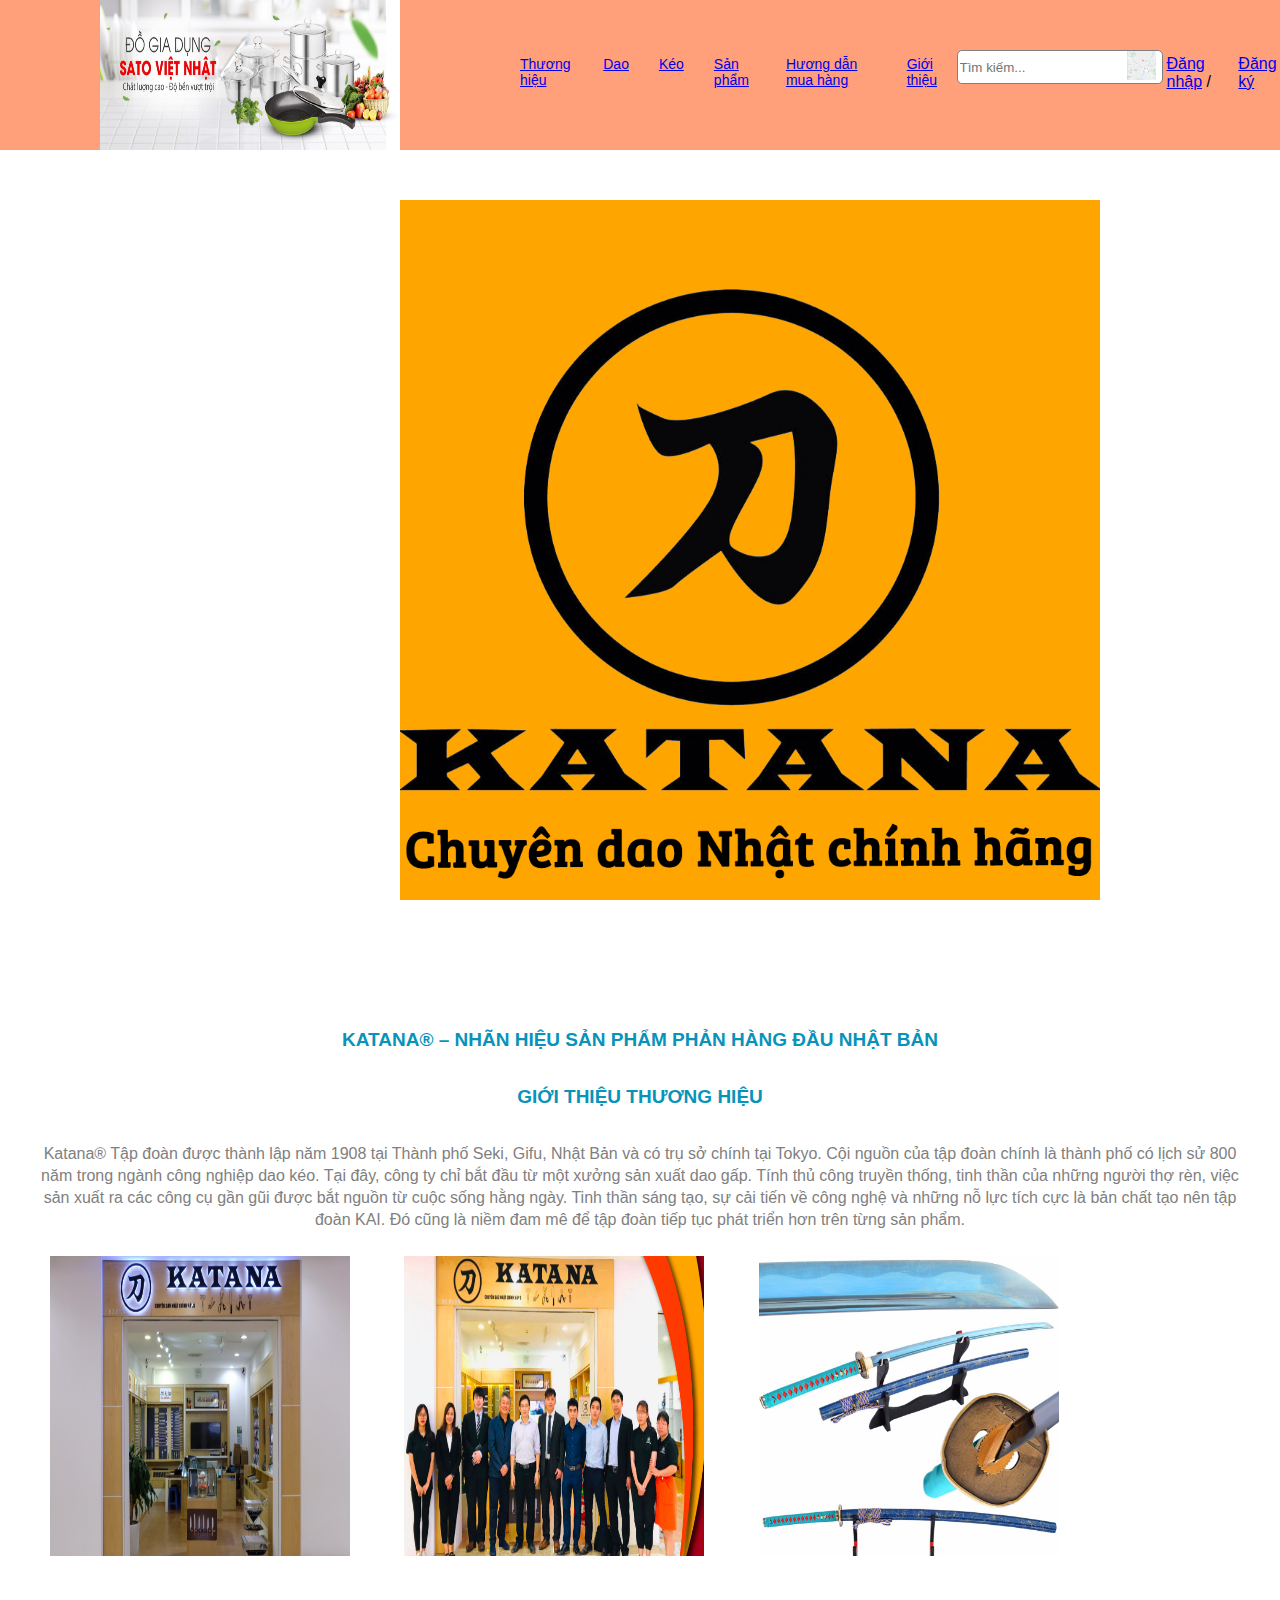
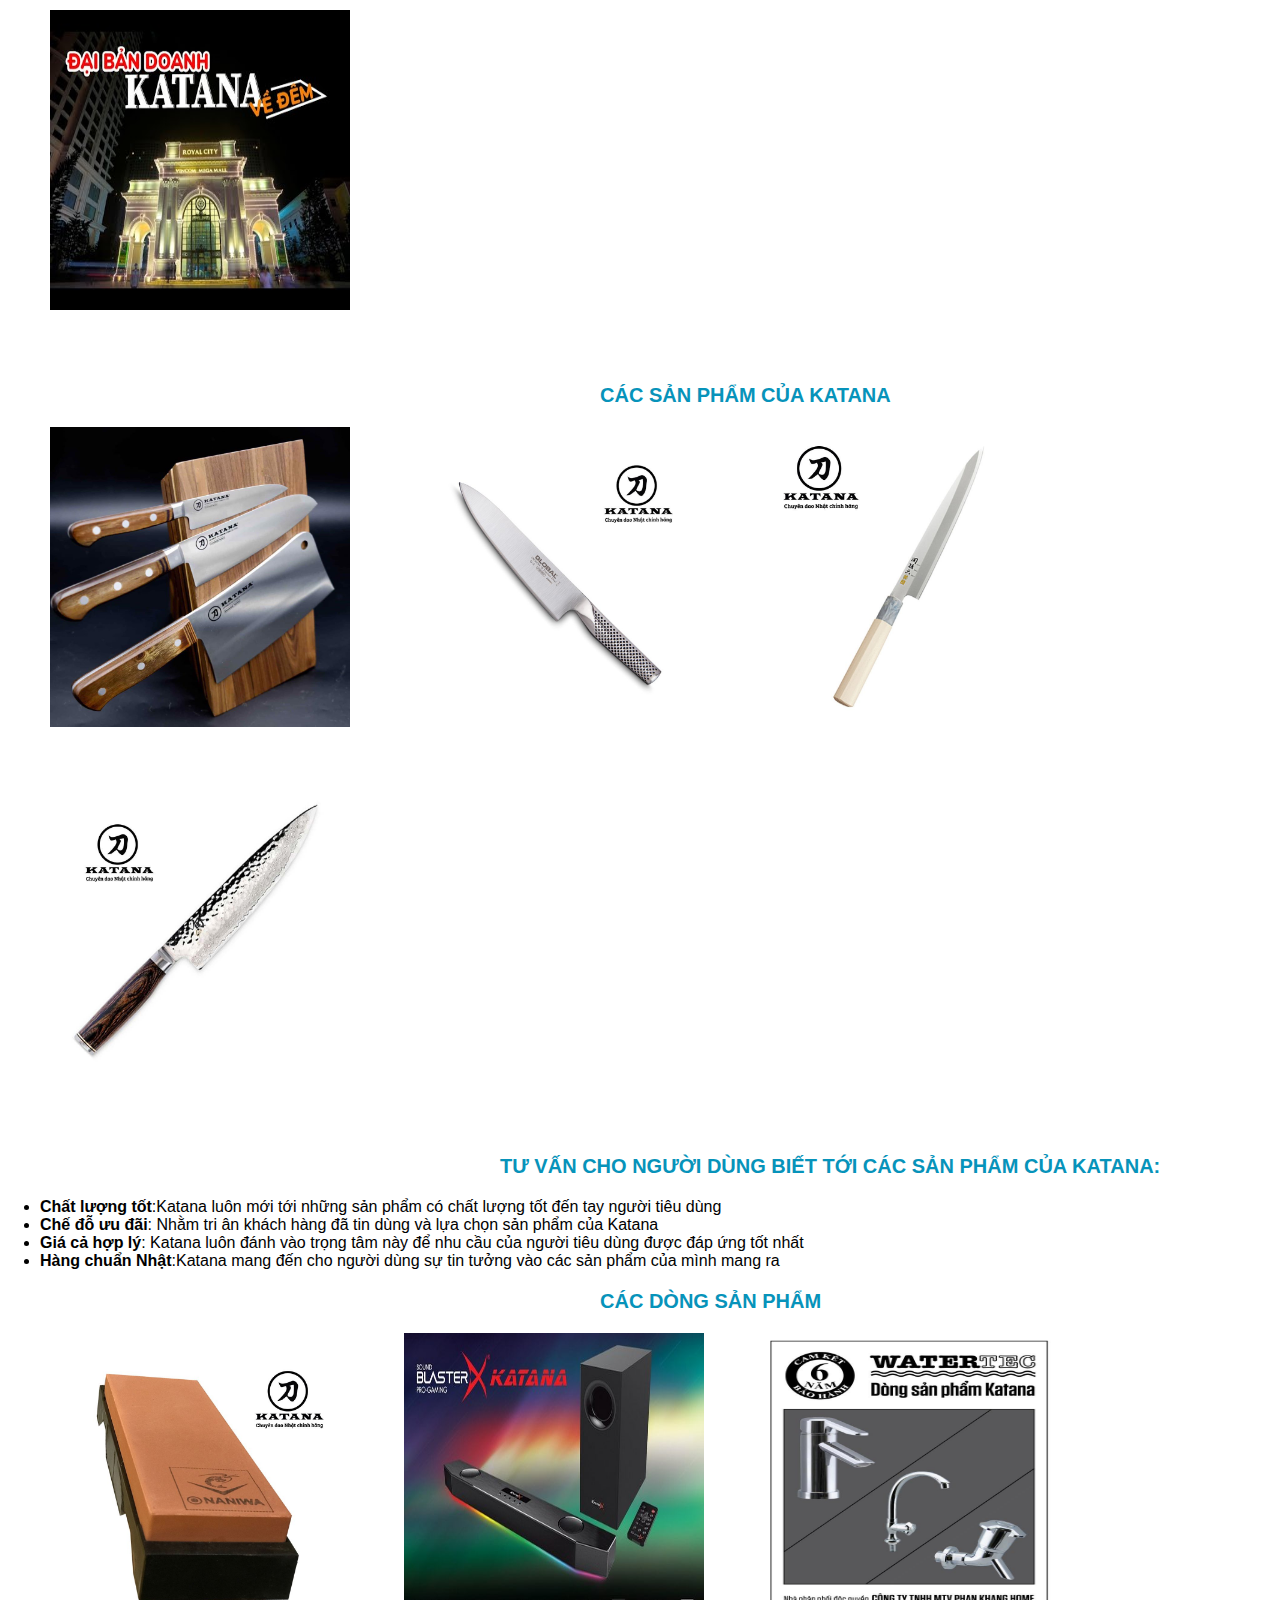
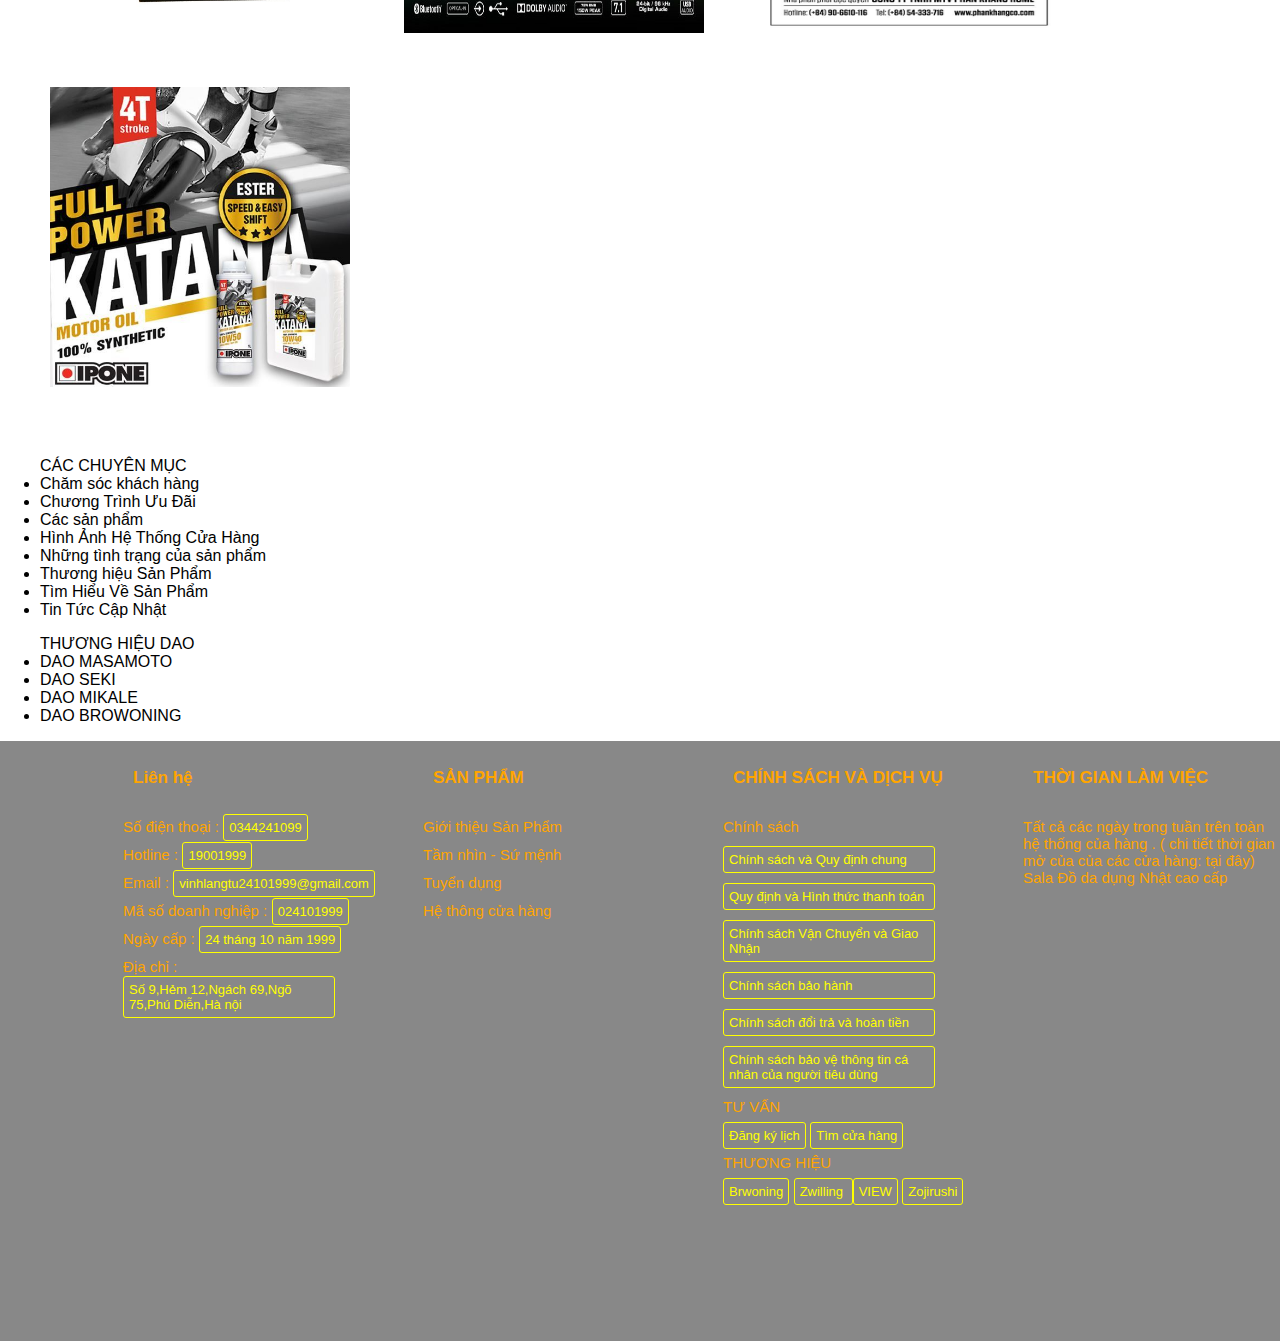
<file: index.html>
<!DOCTYPE html>
<html>
<head>
	<title>Dao</title>
	<link rel="shortcut icon" href="./image/anhweb/dodadung.png">
	<script type="text/javascript" src="./js/jquery.js"></script>
	<link rel="stylesheet" type="text/css" href="./css/logo.css">
	<link rel="stylesheet" type="text/css" href="./css/Dao.css">
	<script type="text/javascript" src="./js/logo.js"></script>
</head>
<body>
	<div id="id-logo" class="logo">
		<a href="trangchu.html"><img class="dodadung" src="./image/anhweb/dodadung.png"></a>
		<div class="menu">
			<ul class="ul1">
				<li class="li1"><a href="thuonghieu.html">Thương hiệu</a>
					<ul class="ul2 ul2-thuonghieu">
						<li class="li2">Seki</li>
						<li class="li2">Kapusi</li>
						<li class="li2">Masamoto</li>
						<li class="li2">Puma</li>
						<li class="li2">Katana</li>
						<li class="li2">Mikale</li>
						<li class="li2">GGillette</li>
					</ul>
				</li>
				<li class="li1"><a href="Dao.html">Dao</a>
					<ul class="ul2 ul2-Dao">
						<li class="li2">Dao chặt</li>
						<li class="li2">Dao thái</li>
						<li class="li2">Dao gọt</li>
						<li class="li2">Dao phượt</li>
					</ul>
				</li>
				<li class="li1"><a href="Kéo.html">Kéo</a>
					<ul class="ul2 ul2-Keo">
						<li class="li2">Kéo đa năng</li>
						<li class="li2">Kéo cắt gà</li>
						<li class="li2">Kéo cắt cành</li>
						<li class="li2">Kéo Seki</li>
					</ul>
				</li>
				<li class="li1"><a href="sanpham.html">Sản phẩm</a></li>
				<li class="li1"><a href="thanhtoan.html">Hương dẫn mua hàng</a></li>
				<li class="li1"><a href="gioithieu.html">Giới thiệu</a></li>
			</ul>
		</div>
		<div class="search">
			<input class="thanh-tim-kiem" type="text"  placeholder="Tìm kiếm...">
			<img class="timkiem" src="./image/anhweb/44.png">
		</div>
		<div class="dangnhap"><a href="dangky.html">Đăng nhập</a> /</div>
		<div class="dangnhap"><a href="#">Đăng ký</a></div>
	</div>
	<div class="tim-cua-hang">
		
	</div>
	<div class="t-img">
			<img src="./image/anhweb/2.png">
	</div>
	<div class="nhan">
			<div class="nh">
				<p class="p1">KATANA® – NHÃN HIỆU SẢN PHẨM PHẢN HÀNG ĐẦU NHẬT BẢN</p>
				<p class="p1">GIỚI THIỆU THƯƠNG HIỆU</p>
				<p class="p2">Katana® Tập đoàn được thành lập năm 1908 tại Thành phố Seki, Gifu, Nhật Bản và có trụ sở chính tại Tokyo. Cội nguồn của tập đoàn chính là thành phố có lịch sử 800 năm trong ngành công nghiệp dao kéo. Tại đây, công ty chỉ bắt đầu từ một xưởng sản xuất dao gấp. Tính thủ công truyền thống, tinh thần của những người thợ rèn, việc sản xuất ra các công cụ gần gũi được bắt nguồn từ cuộc sống hằng ngày. Tinh thần sáng tạo, sự cải tiến về công nghệ và những nỗ lực tích cực là bản chất tạo nên tập đoàn KAI. Đó cũng là niềm đam mê để tập đoàn tiếp tục phát triển hơn trên từng sản phẩm.</p>
				<div class="nh1">
					<img class="nh1-img" src="./image/anhweb/54.png">
					<img class="nh1-img" src="./image/anhweb/55.png">
					<img class="nh1-img" src="./image/anhweb/56.png">
					<img class="nh1-img" src="./image/anhweb/57.png">
				</div>
				<div class="Cacsanpham">
					<p>CÁC SẢN PHẨM CỦA KATANA</p>
					<img src="./image/anhweb/50.png">
					<img src="./image/anhweb/51.png">
					<img src="./image/anhweb/52.png">
					<img src="./image/anhweb/53.png">
				</div>
				<div class="tv">
					<p>TƯ VẤN CHO NGƯỜI DÙNG BIẾT TỚI CÁC SẢN PHẨM CỦA KATANA:</p>
					<ul>
						<li><b>Chất lượng tốt</b>:Katana luôn mới tới những sản phẩm có chất lượng tốt đến tay người tiêu dùng</li>
						<li><b>Chế đỗ ưu đãi</b>: Nhằm tri ân khách hàng đã tin dùng và lựa chọn sản phẩm của Katana</li>
						<li><b>Giá cả hợp lý</b>: Katana luôn đánh vào trọng tâm này để nhu cầu của người tiêu dùng được đáp ứng tốt nhất</li>
						<li><b>Hàng chuẩn Nhật</b>:Katana mang đến cho người dùng sự tin tưởng vào các sản phẩm của mình mang ra</li>
					</ul>
				</div>
				<div class="dsp">
					<p>CÁC DÒNG SẢN PHẨM</p>
					<img src="./image/anhweb/58.png">
					<img src="./image/anhweb/59.png">
					<img src="./image/anhweb/60.png">
					<img src="./image/anhweb/61.png">
				</div>
			</div>
			<div class="mn">
							<div class="mn">
				<ul>CÁC CHUYÊN MỤC
					<li>Chăm sóc khách hàng</li>
					<li>Chương Trình Ưu Đãi</li>
					<li>Các sản phẩm</li>
					<li>Hình Ảnh Hệ Thống Cửa Hàng</li>
					<li>Những tình trạng của sản phẩm</li>
					<li>Thương hiệu Sản Phẩm</li>
					<li>Tìm Hiểu Về Sản Phẩm</li>
					<li>Tin Tức Cập Nhật</li>
				</ul>
				<ul>THƯƠNG HIỆU DAO
					<li>DAO MASAMOTO</li>
					<li>DAO SEKI</li>
					<li>DAO MIKALE</li>
					<li>DAO BROWONING</li>
				</ul>
			</div>
	</div>

	<div class="foot">
		<div class="footer">
			<div class="f1">
				<div class="fp">
					<p class="fp3">Liên hệ</p>
				</div>
				<div class="fp">
					<span class="fp1">Số điện thoại :</span>
					<span class="fp2">0344241099</span>
				</div>
				<div class="fp"><span class="fp1">Hotline :</span>
					<span class="fp2">19001999</span>
					
				</div>
				<div class="fp">
					<span class="fp1">Email :</span>
					<span class="fp2">vinhlangtu24101999@gmail.com</span>
				</div>
				<div class="fp">
					<span class="fp1">Mã số doanh nghiệp :</span>
					<span class="fp2">024101999</span>
				</div>
				<div class="fp">
					<span class="fp1">Ngày cấp :</span>
					<span class="fp2">24 tháng 10 năm 1999</span>
				</div>
				<div class="fp">
					<span class="fp1">Địa chỉ :</span>
					<div class="fp2">Số 9,Hẻm 12,Ngách 69,Ngõ 75,Phú Diễn,Hà nội</div>
				</div>
			</div>
			<div class="f1">
				<div class="fp">
					<p class="fp3">SẢN PHẨM</p>
				</div>
				<div class="fp">
					<span class="fp1">Giới thiệu Sản Phẩm</span>
				</div>
				<div class="fp">
					<span class="fp1">Tầm nhìn - Sứ mệnh</span>
				</div>
				<div class="fp">
					<span class="fp1">Tuyển dụng</span>
				</div>
				<div class="fp">
					<span class="fp1">Hệ thông cửa hàng</span>
				</div>
			</div>
			<div class="f1">
				<div class="fp">
					<p class="fp3">CHÍNH SÁCH VÀ DỊCH VỤ</p>
				</div>
				<div class="fp">
					<span class="fp1">Chính sách</span>
				</div>

				<div class="fp">
					<div class="fp2">Chính sách và Quy định chung</div>
				</div>
				<div class="fp">
					<div class="fp2">Quy định và Hình thức thanh toán</div>
				</div>
				<div class="fp">
					<div class="fp2">Chính sách Vận Chuyển và Giao Nhận</div>
				</div>
				<div class="fp">
					<div class="fp2">Chính sách bảo hành</div>
				</div>
				<div class="fp">
					<div class="fp2">Chính sách đổi trả và hoàn tiền</div>
				</div>
				<div class="fp">
					<div class="fp2">Chính sách bảo vệ thông tin cá nhân của người tiêu dùng</div>
				</div>
				<div class="fp">
					<span class="fp1">TƯ VẤN</span>
				</div>
				<div class="fp">
					<span class="fp2">Đăng ký lịch</span>
					<span class="fp2">Tìm cửa hàng</span>
				</div>
				<div class="fp">
					<span class="fp1">THƯƠNG HIỆU</span>
				</div>
				<div class="fp">
					<span class="fp2"> Brwoning</span>
					<span class="fp2">Zwilling </span>
					<span class="fp2">VIEW</span>
					<span class="fp2">Zojirushi</span>
				</div>
			</div>
			<div class="f1">
				<div class="fp">
					<p class="fp3">THỜI GIAN LÀM VIỆC</p>
				</div>
				<div class="fp">
					<div class="fp1">Tất cả các ngày trong tuần trên toàn hệ thống của hàng . ( chi tiết thời gian mở của của các cửa hàng: tại đây)
					Sala Đồ da dụng Nhật cao cấp</div>
				
			</div>
		</div>
	</div>
</body>
</html>
</file>
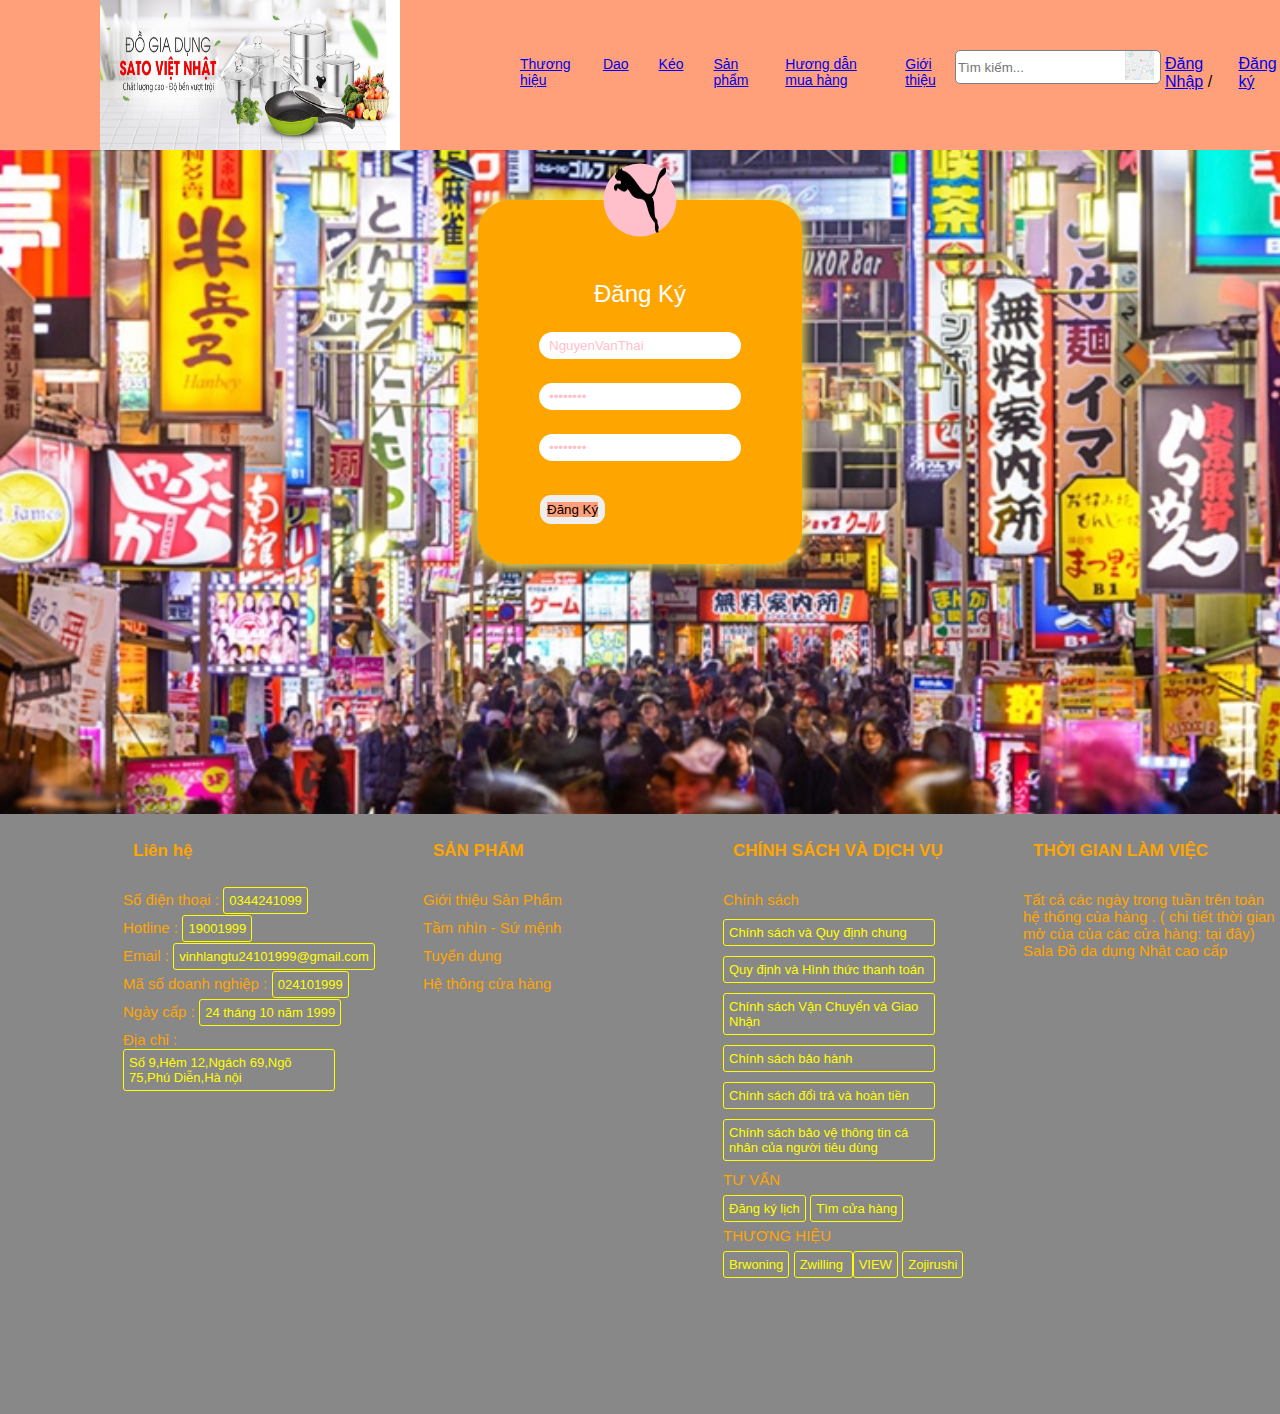
<file: dangky.html>
<!DOCTYPE html>
<html>

<head>
    <title>Đăng nhập</title>
    <link rel="shortcut icon" href="./image/anhweb/doadadung.png">
    <link rel="stylesheet" type="text/css" href="./css/logo.css">
    <link rel="stylesheet" type="text/css" href="./css/dangky.css">
    <script type="text/javascript" src="./js/jquery.js"></script>
</head>

<body>
    <div id="id-logo" class="logo">
        <a href="trangchu.html"><img class="dodadung" src="./image/anhweb/dodadung.png"></a>
        <div class="menu">
            <ul class="ul1">
                <li class="li1"><a href="thuonghieu.html">Thương hiệu</a>
                    <ul class="ul2 ul2-thuonghieu">
                        <li class="li2">Seki</li>
                        <li class="li2">Kapusi</li>
                        <li class="li2">Masamoto</li>
                        <li class="li2">Puma</li>
                        <li class="li2">Katana</li>
                        <li class="li2">Mikale</li>
                        <li class="li2">GGillette</li>
                    </ul>
                </li>
                <li class="li1"><a href="Dao.html">Dao</a>
                    <ul class="ul2 ul2-Dao">
                        <li class="li2">Dao chặt</li>
                        <li class="li2">Dao thái</li>
                        <li class="li2">Dao gọt</li>
                        <li class="li2">Dao phượt</li>
                    </ul>
                </li>
                <li class="li1"><a href="Kéo.html">Kéo</a>
                    <ul class="ul2 ul2-Keo">
                        <li class="li2">Kéo đa năng</li>
                        <li class="li2">Kéo cắt gà</li>
                        <li class="li2">Kéo cắt cành</li>
                        <li class="li2">Kéo Seki</li>
                    </ul>
                </li>
                <li class="li1"><a href="sanpham.html">Sản phẩm</a></li>
                <li class="li1"><a href="thanhtoan.html">Hương dẫn mua hàng</a></li>
                <li class="li1"><a href="gioithieu.html">Giới thiệu</a></li>
            </ul>
        </div>
        <div class="search">
            <input class="thanh-tim-kiem" type="text" placeholder="Tìm kiếm...">
            <img class="timkiem" src="./image/anhweb/44.png">
        </div>
        <div class="dangnhap"><a href="dangnhap.html">Đăng Nhập</a> /</div>
        <div class="dangnhap"><a href="dangky.html">Đăng ký</a></div>
    </div>
    <div class="tim-cua-hang">

    </div>
    <form action="#">
        <div class="bao">
            <div class="logo1"><img class="logo-img" src="./image/anhweb/1.3.png"></div>
        </div>
        <h2>Đăng Ký</h2>
        <input id="id-userName" class="f-input" type="text" placeholder="Username" value="NguyenVanThai">
        <input id="id-password" class="f-input" type="password" placeholder="Password" value="HaQuyDuc">
        <input id="id-reenterPassword" class="f-input" type="password" placeholder="Reenter Password" value="HaQuyDuc">
        <button id="id-dangky" class="btn-dangnhap" type="submit"><a id="id-trangchu" >Đăng Ký</a></button>

    </form>
    <script type="text/javascript">
        $(document).ready(function() {

            $('#id-dangky').click(() => {
                var userName = $('#id-userName').val().trim();
                var password = $('#id-password').val().trim();
                var reenterPassword = $('#id-reenterPassword').val().trim();
                if (userName === '') {
                    alert("Không được để trống tên tài khoản.");
                    return;
                }else if(userName.length < 5)
                {
                    alert("Tài khoản phải ít nhất 5 ký tự trở nên !");
                    return;
                } 
                else if (password !== reenterPassword) {
                    alert("Mật khẩu không trùng nhau!");
                    return;
                } else if (password === "") {
                    alert("Không được để trống password!");
                    return;
                } else {
                    alert("Đăng ký thành công!");
                    $(location).attr("href", "dangnhap.html");
                }
            });
        });
    </script>
    <div class="foot">
        <div class="footer">
            <div class="f1">
                <div class="fp">
                    <p class="fp3">Liên hệ</p>
                </div>
                <div class="fp">
                    <span class="fp1">Số điện thoại :</span>
                    <span class="fp2">0344241099</span>
                </div>
                <div class="fp"><span class="fp1">Hotline :</span>
                    <span class="fp2">19001999</span>

                </div>
                <div class="fp">
                    <span class="fp1">Email :</span>
                    <span class="fp2">vinhlangtu24101999@gmail.com</span>
                </div>
                <div class="fp">
                    <span class="fp1">Mã số doanh nghiệp :</span>
                    <span class="fp2">024101999</span>
                </div>
                <div class="fp">
                    <span class="fp1">Ngày cấp :</span>
                    <span class="fp2">24 tháng 10 năm 1999</span>
                </div>
                <div class="fp">
                    <span class="fp1">Địa chỉ :</span>
                    <div class="fp2">Số 9,Hẻm 12,Ngách 69,Ngõ 75,Phú Diễn,Hà nội</div>
                </div>
            </div>
            <div class="f1">
                <div class="fp">
                    <p class="fp3">SẢN PHẨM</p>
                </div>
                <div class="fp">
                    <span class="fp1">Giới thiệu Sản Phẩm</span>
                </div>
                <div class="fp">
                    <span class="fp1">Tầm nhìn - Sứ mệnh</span>
                </div>
                <div class="fp">
                    <span class="fp1">Tuyển dụng</span>
                </div>
                <div class="fp">
                    <span class="fp1">Hệ thông cửa hàng</span>
                </div>
            </div>
            <div class="f1">
                <div class="fp">
                    <p class="fp3">CHÍNH SÁCH VÀ DỊCH VỤ</p>
                </div>
                <div class="fp">
                    <span class="fp1">Chính sách</span>
                </div>

                <div class="fp">
                    <div class="fp2">Chính sách và Quy định chung</div>
                </div>
                <div class="fp">
                    <div class="fp2">Quy định và Hình thức thanh toán</div>
                </div>
                <div class="fp">
                    <div class="fp2">Chính sách Vận Chuyển và Giao Nhận</div>
                </div>
                <div class="fp">
                    <div class="fp2">Chính sách bảo hành</div>
                </div>
                <div class="fp">
                    <div class="fp2">Chính sách đổi trả và hoàn tiền</div>
                </div>
                <div class="fp">
                    <div class="fp2">Chính sách bảo vệ thông tin cá nhân của người tiêu dùng</div>
                </div>
                <div class="fp">
                    <span class="fp1">TƯ VẤN</span>
                </div>
                <div class="fp">
                    <span class="fp2">Đăng ký lịch</span>
                    <span class="fp2">Tìm cửa hàng</span>
                </div>
                <div class="fp">
                    <span class="fp1">THƯƠNG HIỆU</span>
                </div>
                <div class="fp">
                    <span class="fp2"> Brwoning</span>
                    <span class="fp2">Zwilling </span>
                    <span class="fp2">VIEW</span>
                    <span class="fp2">Zojirushi</span>
                </div>
            </div>
            <div class="f1">
                <div class="fp">
                    <p class="fp3">THỜI GIAN LÀM VIỆC</p>
                </div>
                <div class="fp">
                    <div class="fp1">Tất cả các ngày trong tuần trên toàn hệ thống của hàng . ( chi tiết thời gian mở của của các cửa hàng: tại đây) Sala Đồ da dụng Nhật cao cấp</div>

                </div>
            </div>
        </div>
</body>

</html>
</file>
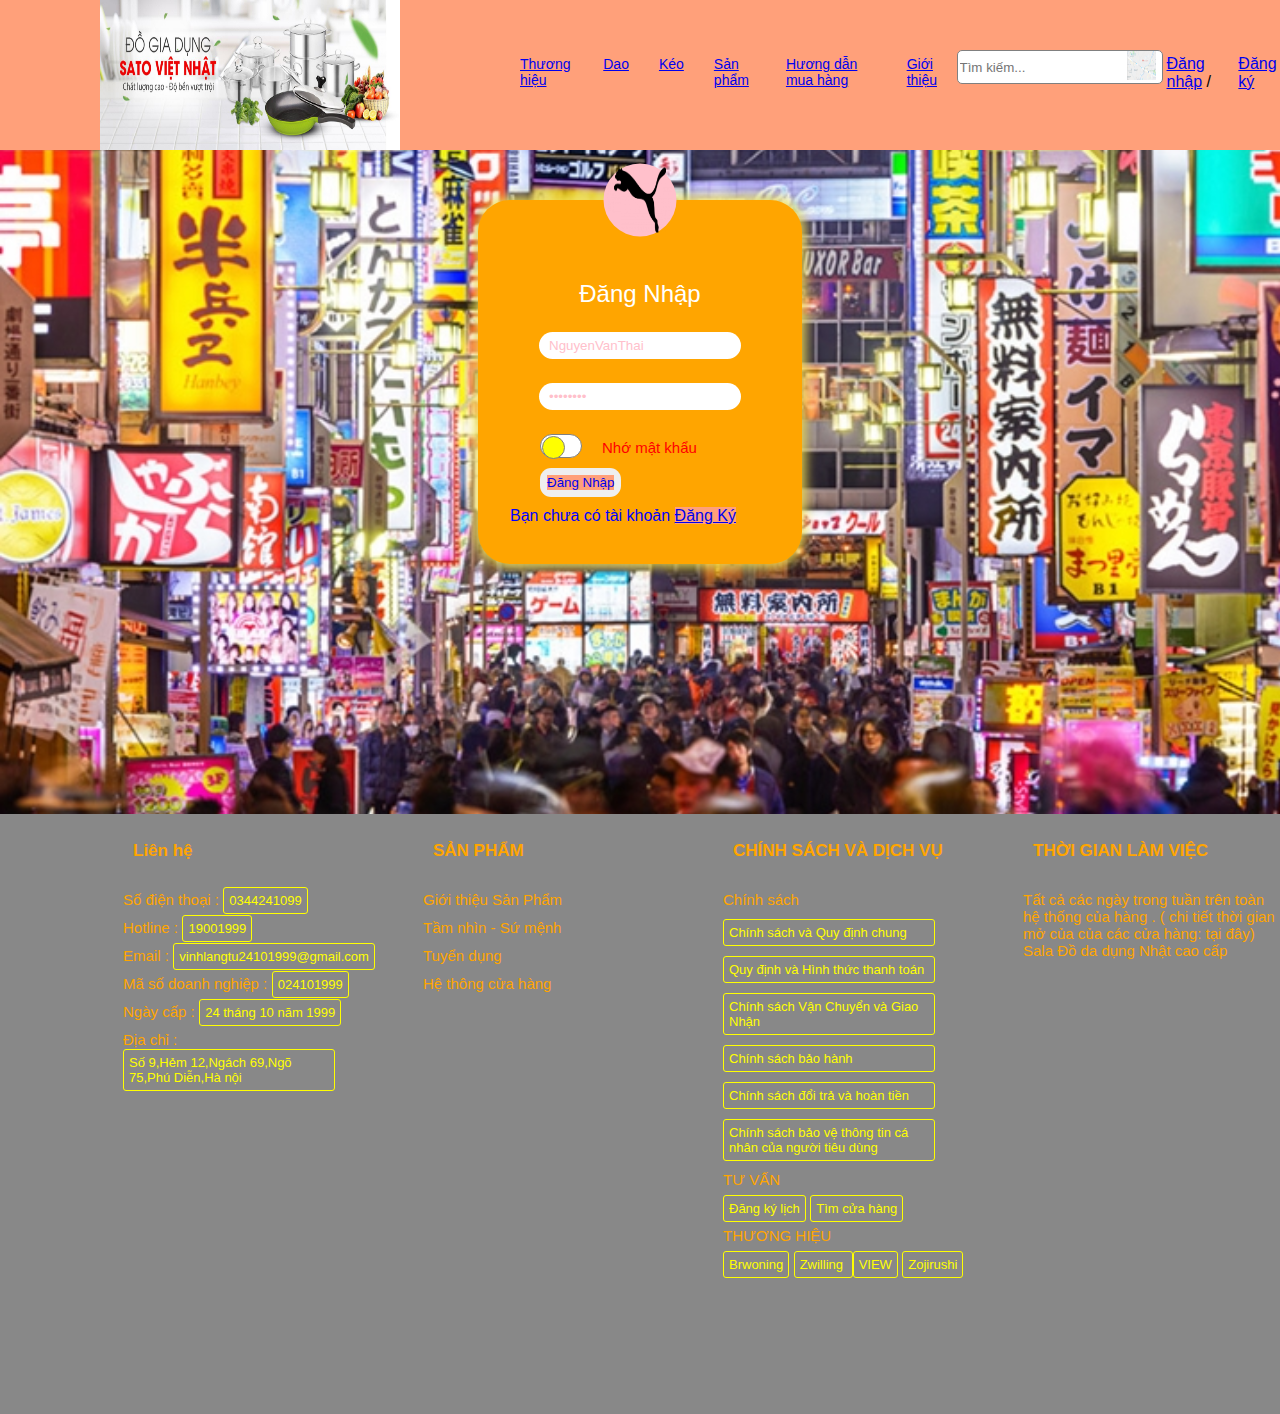
<file: dangnhap.html>
<!DOCTYPE html>
<html>
<head>
	<title>Đăng nhập</title>
	<link rel="shortcut icon" href="./image/anhweb/doadadung.png">
	<link rel="stylesheet" type="text/css" href="./css/logo.css">
	<link rel="stylesheet" type="text/css" href="./css/dangky.css">
	<script type="text/javascript" src="./js/jquery.js"></script>
</head>
<body>
	<div id="id-logo" class="logo">
		<a href="trangchu.html"><img class="dodadung" src="./image/anhweb/dodadung.png"></a>
		<div class="menu">
			<ul class="ul1">
				<li class="li1"><a href="thuonghieu.html">Thương hiệu</a>
					<ul class="ul2 ul2-thuonghieu">
						<li class="li2">Seki</li>
						<li class="li2">Kapusi</li>
						<li class="li2">Masamoto</li>
						<li class="li2">Puma</li>
						<li class="li2">Katana</li>
						<li class="li2">Mikale</li>
						<li class="li2">GGillette</li>
					</ul>
				</li>
				<li class="li1"><a href="Dao.html">Dao</a>
					<ul class="ul2 ul2-Dao">
						<li class="li2">Dao chặt</li>
						<li class="li2">Dao thái</li>
						<li class="li2">Dao gọt</li>
						<li class="li2">Dao phượt</li>
					</ul>
				</li>
				<li class="li1"><a href="Kéo.html">Kéo</a>
					<ul class="ul2 ul2-Keo">
						<li class="li2">Kéo đa năng</li>
						<li class="li2">Kéo cắt gà</li>
						<li class="li2">Kéo cắt cành</li>
						<li class="li2">Kéo Seki</li>
					</ul>
				</li>
				<li class="li1"><a href="sanpham.html">Sản phẩm</a></li>
				<li class="li1"><a href="thanhtoan.html">Hương dẫn mua hàng</a></li>
				<li class="li1"><a href="gioithieu.html">Giới thiệu</a></li>
			</ul>
		</div>
		<div class="search">
			<input class="thanh-tim-kiem" type="text"  placeholder="Tìm kiếm...">
			<img class="timkiem" src="./image/anhweb/44.png">
		</div>
		<div class="dangnhap"><a href="dangnhap.html">Đăng nhập</a> /</div>
		<div class="dangnhap"><a href="dangky.html">Đăng ký</a></div>
	</div>
	<div class="tim-cua-hang">

	</div>
	<form action="#">
		<div class="bao"><div class="logo1"><img class="logo-img" src="./image/anhweb/1.3.png"></div></div>
		<h2>Đăng Nhập</h2>
		<input id="id-userName" class="f-input" type="text" placeholder="Username" value="NguyenVanThai">
		<input id="id-password" class="f-input" type="password" placeholder="Password" value="HaQuyDuc">
		<div class="nho">
			<div id="id-switch" class="switch">
				<div id="id-rememberPass" class="click1"></div>
				<div id="id-dontRememberPass" class="click2"></div>
			</div>
			<div class="rmb">Nhớ mật khẩu</div>
		</div>
		<button id="id-dangnhap" class="btn-dangnhap" type="submit"><a id="id-trangchu" href="trangchu.html">Đăng Nhập</a></button>
		<div class="dangky1">Bạn chưa có tài khoản <a href="dangky.html">Đăng Ký</a></div>
		
	</form>
	<script type="text/javascript">
		$(document).ready(function(){
			$('#id-rememberPass').click(()=>{
				$('#id-rememberPass').hide();
				$('#id-dontRememberPass').show();
				$('#id-switch').css("background-color","#ecdd55e8");
			});
			$('#id-dontRememberPass').click(()=>{
				$('#id-dontRememberPass').hide();
				$('#id-rememberPass').show();
				$('#id-switch').css("background-color","#c6c6c6");
			});


			$('#id-dangnhap').click(()=>{
				
				if($('#id-userName').val()==='NguyenVanThai' && $('#id-password').val()==='HaQuyDuc'){
					$(location).attr("href","trangchu.html");
				}
				else{
					$('#id-trangchu').attr("href","#");
					alert('tài khoản hoặc mật khẩu không chính xác');
				}
			})
		})
	</script>
	<div class="foot">
		<div class="footer">
			<div class="f1">
				<div class="fp">
					<p class="fp3">Liên hệ</p>
				</div>
				<div class="fp">
					<span class="fp1">Số điện thoại :</span>
					<span class="fp2">0344241099</span>
				</div>
				<div class="fp"><span class="fp1">Hotline :</span>
					<span class="fp2">19001999</span>
					
				</div>
				<div class="fp">
					<span class="fp1">Email :</span>
					<span class="fp2">vinhlangtu24101999@gmail.com</span>
				</div>
				<div class="fp">
					<span class="fp1">Mã số doanh nghiệp :</span>
					<span class="fp2">024101999</span>
				</div>
				<div class="fp">
					<span class="fp1">Ngày cấp :</span>
					<span class="fp2">24 tháng 10 năm 1999</span>
				</div>
				<div class="fp">
					<span class="fp1">Địa chỉ :</span>
					<div class="fp2">Số 9,Hẻm 12,Ngách 69,Ngõ 75,Phú Diễn,Hà nội</div>
				</div>
			</div>
			<div class="f1">
				<div class="fp">
					<p class="fp3">SẢN PHẨM</p>
				</div>
				<div class="fp">
					<span class="fp1">Giới thiệu Sản Phẩm</span>
				</div>
				<div class="fp">
					<span class="fp1">Tầm nhìn - Sứ mệnh</span>
				</div>
				<div class="fp">
					<span class="fp1">Tuyển dụng</span>
				</div>
				<div class="fp">
					<span class="fp1">Hệ thông cửa hàng</span>
				</div>
			</div>
			<div class="f1">
				<div class="fp">
					<p class="fp3">CHÍNH SÁCH VÀ DỊCH VỤ</p>
				</div>
				<div class="fp">
					<span class="fp1">Chính sách</span>
				</div>

				<div class="fp">
					<div class="fp2">Chính sách và Quy định chung</div>
				</div>
				<div class="fp">
					<div class="fp2">Quy định và Hình thức thanh toán</div>
				</div>
				<div class="fp">
					<div class="fp2">Chính sách Vận Chuyển và Giao Nhận</div>
				</div>
				<div class="fp">
					<div class="fp2">Chính sách bảo hành</div>
				</div>
				<div class="fp">
					<div class="fp2">Chính sách đổi trả và hoàn tiền</div>
				</div>
				<div class="fp">
					<div class="fp2">Chính sách bảo vệ thông tin cá nhân của người tiêu dùng</div>
				</div>
				<div class="fp">
					<span class="fp1">TƯ VẤN</span>
				</div>
				<div class="fp">
					<span class="fp2">Đăng ký lịch</span>
					<span class="fp2">Tìm cửa hàng</span>
				</div>
				<div class="fp">
					<span class="fp1">THƯƠNG HIỆU</span>
				</div>
				<div class="fp">
					<span class="fp2"> Brwoning</span>
					<span class="fp2">Zwilling </span>
					<span class="fp2">VIEW</span>
					<span class="fp2">Zojirushi</span>
				</div>
			</div>
			<div class="f1">
				<div class="fp">
					<p class="fp3">THỜI GIAN LÀM VIỆC</p>
				</div>
				<div class="fp">
					<div class="fp1">Tất cả các ngày trong tuần trên toàn hệ thống của hàng . ( chi tiết thời gian mở của của các cửa hàng: tại đây)
					Sala Đồ da dụng Nhật cao cấp</div>
				
			</div>
		</div>
	</div>
</body>
</html>
</file>
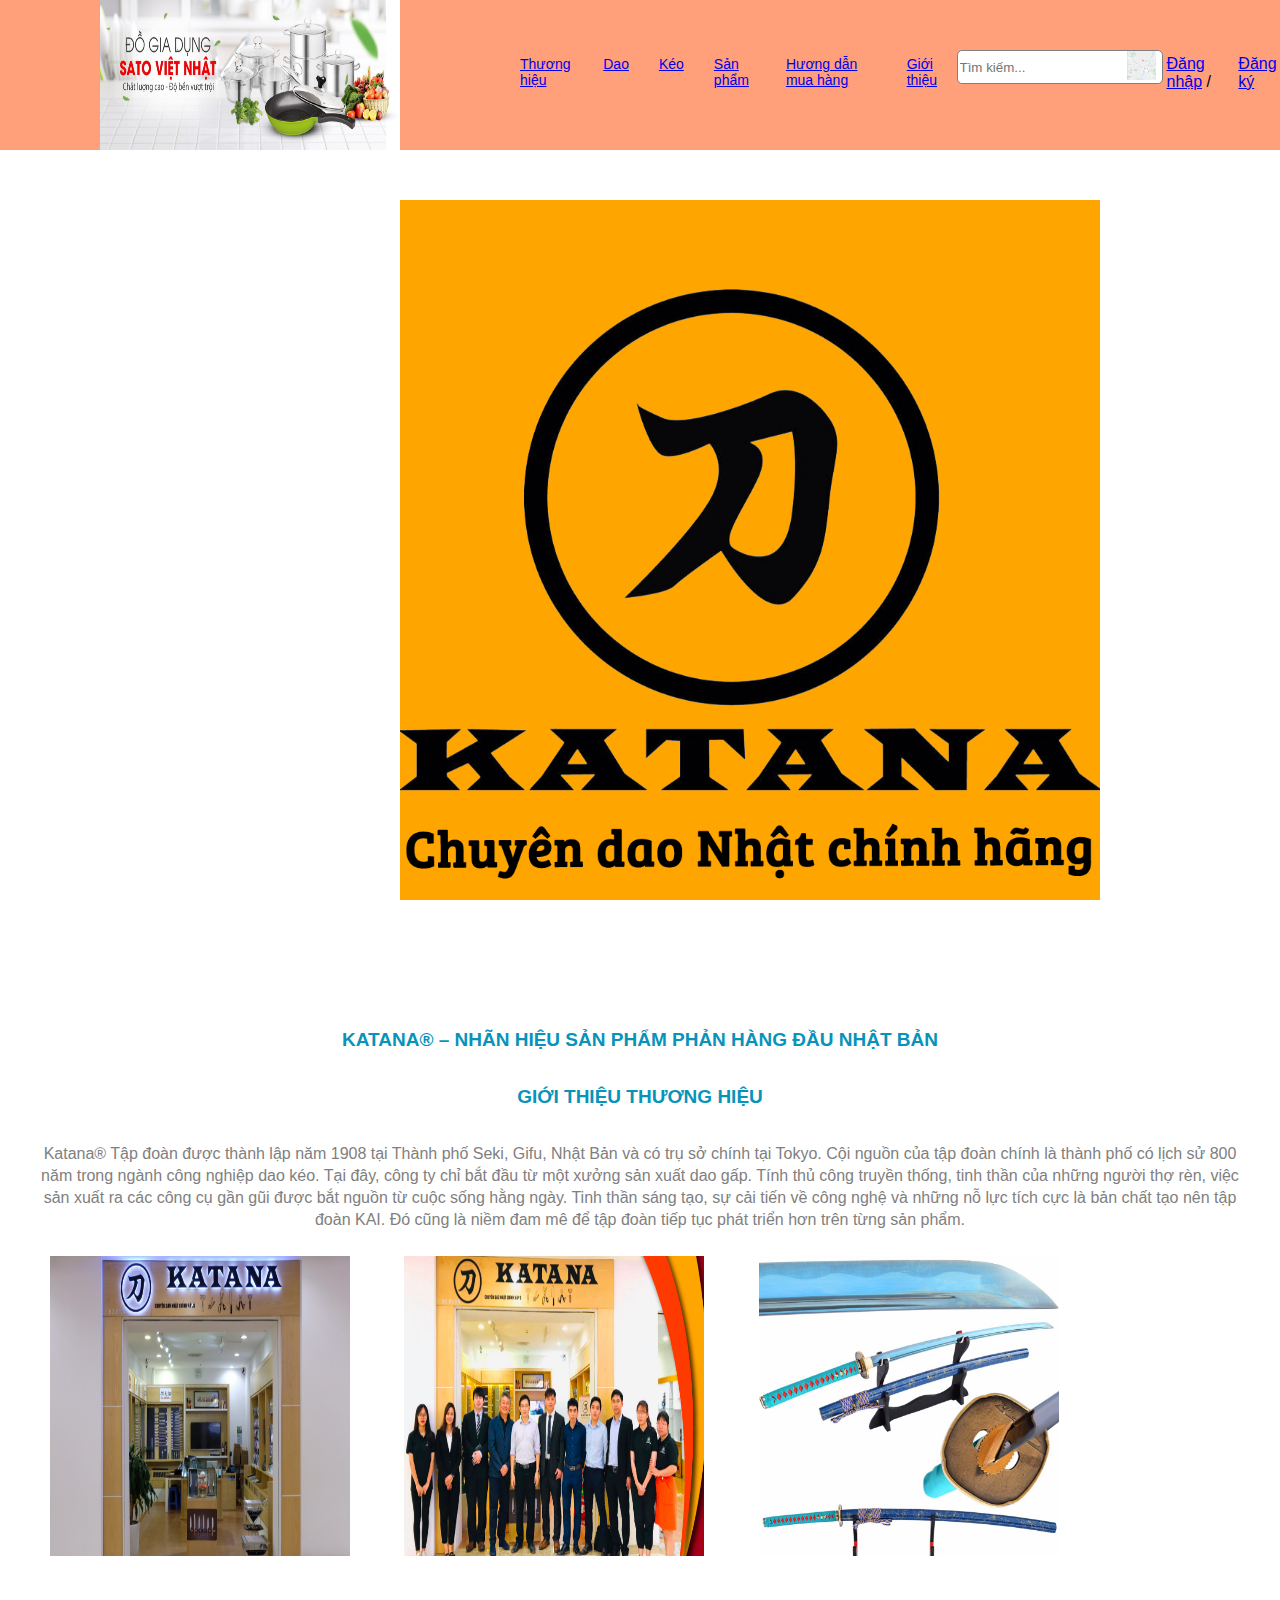
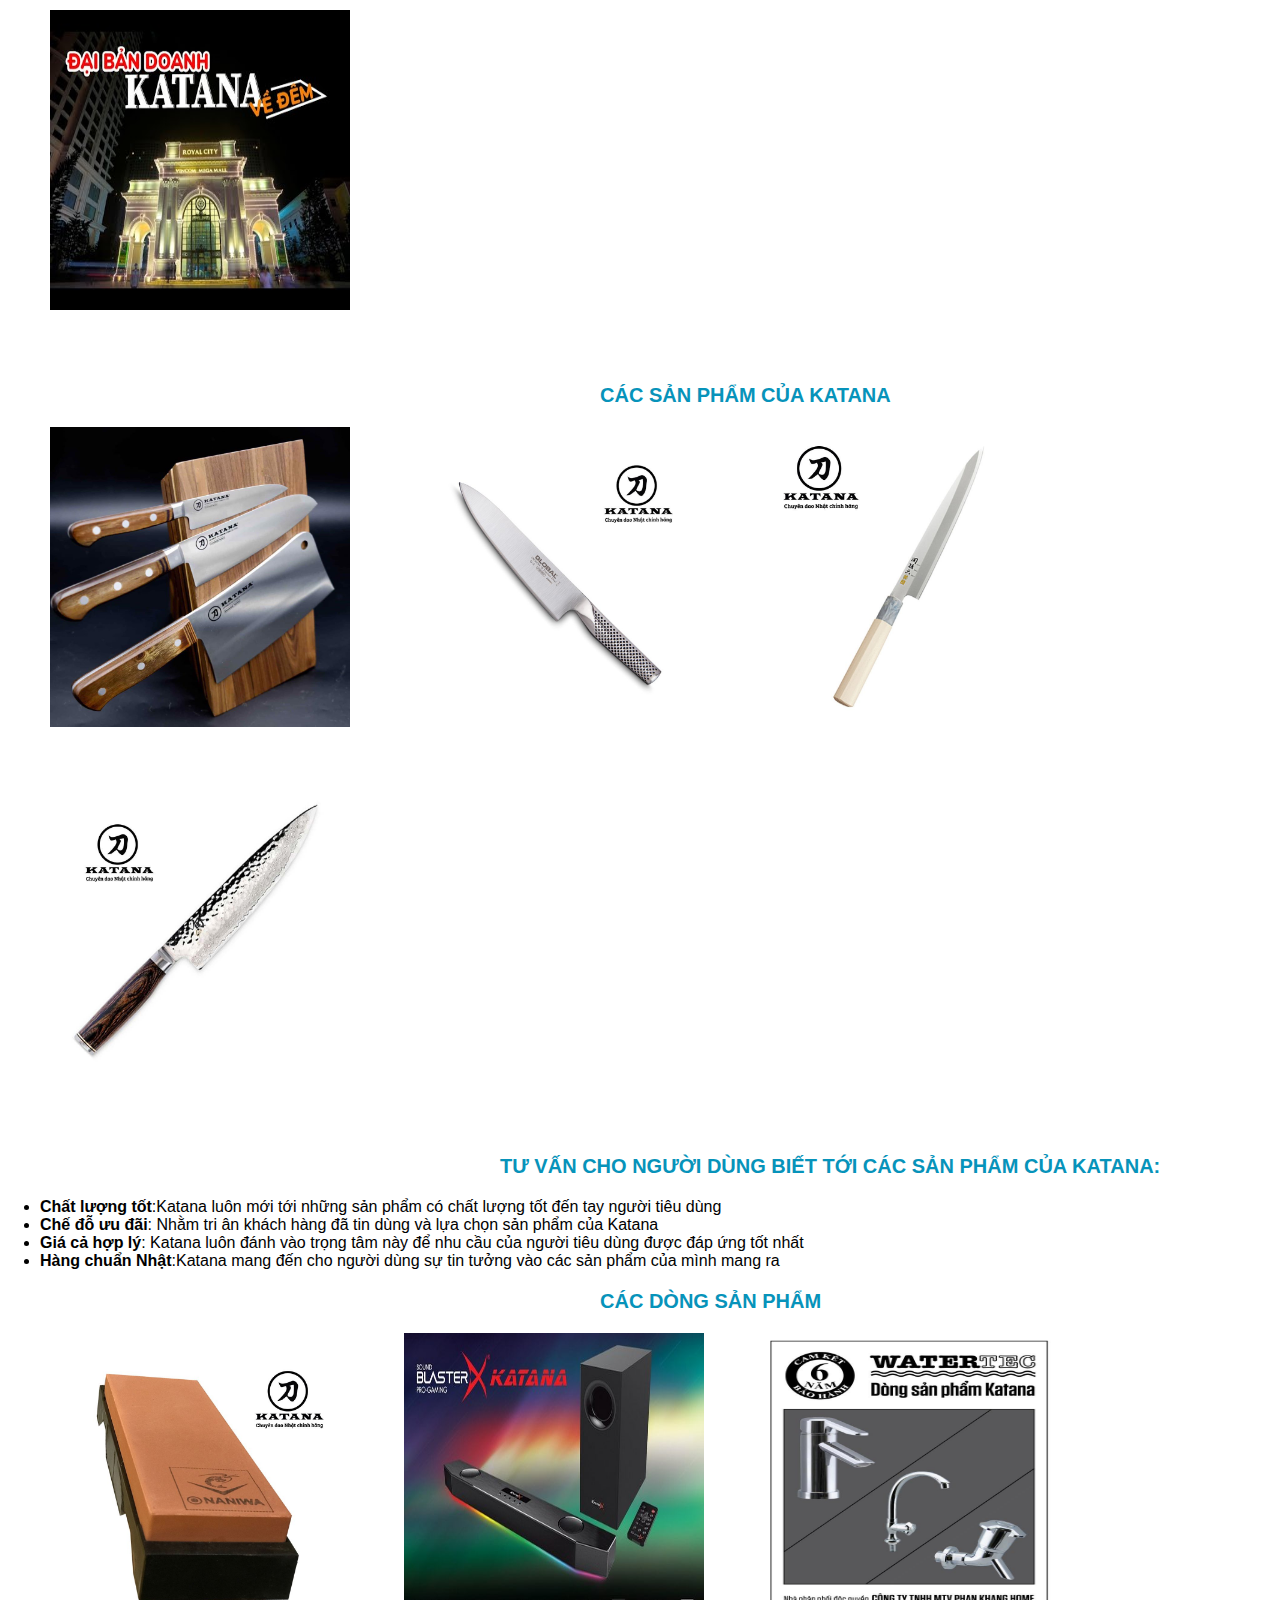
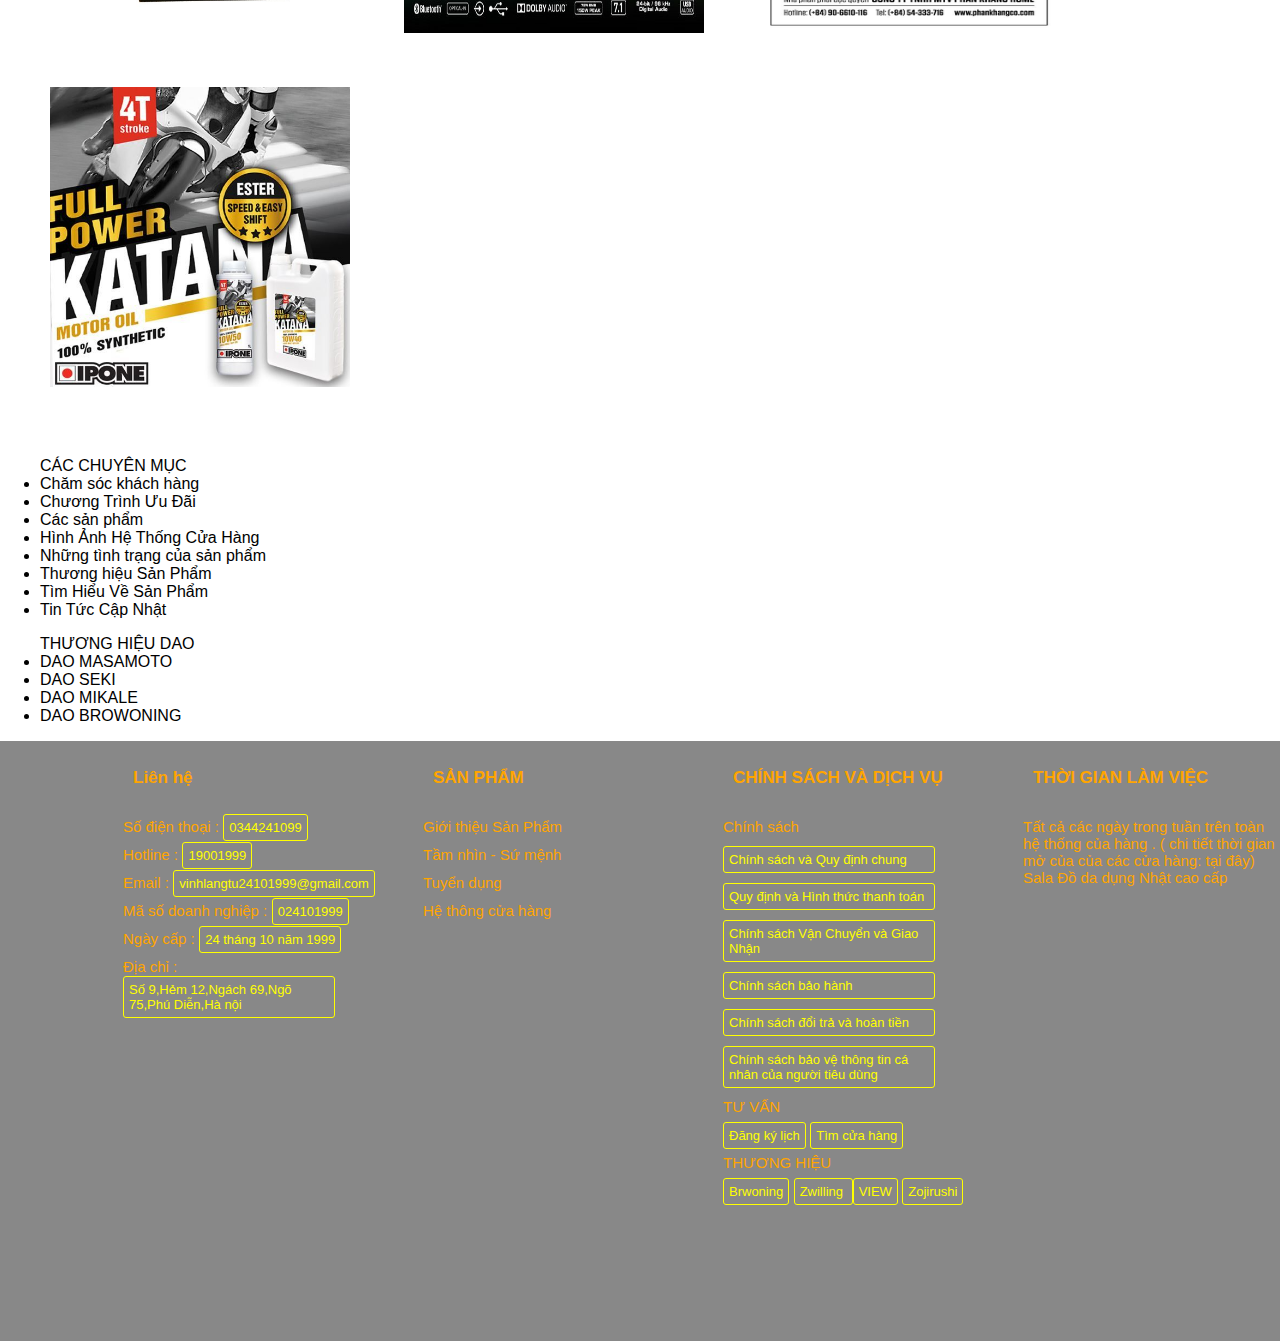
<file: Dao.html>
<!DOCTYPE html>
<html>
<head>
	<title>Dao</title>
	<link rel="shortcut icon" href="./image/anhweb/dodadung.png">
	<script type="text/javascript" src="./js/jquery.js"></script>
	<link rel="stylesheet" type="text/css" href="./css/logo.css">
	<link rel="stylesheet" type="text/css" href="./css/Dao.css">
	<script type="text/javascript" src="./js/logo.js"></script>
</head>
<body>
	<div id="id-logo" class="logo">
		<a href="trangchu.html"><img class="dodadung" src="./image/anhweb/dodadung.png"></a>
		<div class="menu">
			<ul class="ul1">
				<li class="li1"><a href="thuonghieu.html">Thương hiệu</a>
					<ul class="ul2 ul2-thuonghieu">
						<li class="li2">Seki</li>
						<li class="li2">Kapusi</li>
						<li class="li2">Masamoto</li>
						<li class="li2">Puma</li>
						<li class="li2">Katana</li>
						<li class="li2">Mikale</li>
						<li class="li2">GGillette</li>
					</ul>
				</li>
				<li class="li1"><a href="Dao.html">Dao</a>
					<ul class="ul2 ul2-Dao">
						<li class="li2">Dao chặt</li>
						<li class="li2">Dao thái</li>
						<li class="li2">Dao gọt</li>
						<li class="li2">Dao phượt</li>
					</ul>
				</li>
				<li class="li1"><a href="Kéo.html">Kéo</a>
					<ul class="ul2 ul2-Keo">
						<li class="li2">Kéo đa năng</li>
						<li class="li2">Kéo cắt gà</li>
						<li class="li2">Kéo cắt cành</li>
						<li class="li2">Kéo Seki</li>
					</ul>
				</li>
				<li class="li1"><a href="sanpham.html">Sản phẩm</a></li>
				<li class="li1"><a href="thanhtoan.html">Hương dẫn mua hàng</a></li>
				<li class="li1"><a href="gioithieu.html">Giới thiệu</a></li>
			</ul>
		</div>
		<div class="search">
			<input class="thanh-tim-kiem" type="text"  placeholder="Tìm kiếm...">
			<img class="timkiem" src="./image/anhweb/44.png">
		</div>
		<div class="dangnhap"><a href="dangnhap.html">Đăng nhập</a> /</div>
		<div class="dangnhap"><a href="dangky.html">Đăng ký</a></div>
	</div>
	<div class="tim-cua-hang">
		
	</div>
	<div class="t-img">
			<img src="./image/anhweb/2.png">
	</div>
	<div class="nhan">
			<div class="nh">
				<p class="p1">KATANA® – NHÃN HIỆU SẢN PHẨM PHẢN HÀNG ĐẦU NHẬT BẢN</p>
				<p class="p1">GIỚI THIỆU THƯƠNG HIỆU</p>
				<p class="p2">Katana® Tập đoàn được thành lập năm 1908 tại Thành phố Seki, Gifu, Nhật Bản và có trụ sở chính tại Tokyo. Cội nguồn của tập đoàn chính là thành phố có lịch sử 800 năm trong ngành công nghiệp dao kéo. Tại đây, công ty chỉ bắt đầu từ một xưởng sản xuất dao gấp. Tính thủ công truyền thống, tinh thần của những người thợ rèn, việc sản xuất ra các công cụ gần gũi được bắt nguồn từ cuộc sống hằng ngày. Tinh thần sáng tạo, sự cải tiến về công nghệ và những nỗ lực tích cực là bản chất tạo nên tập đoàn KAI. Đó cũng là niềm đam mê để tập đoàn tiếp tục phát triển hơn trên từng sản phẩm.</p>
				<div class="nh1">
					<img class="nh1-img" src="./image/anhweb/54.png">
					<img class="nh1-img" src="./image/anhweb/55.png">
					<img class="nh1-img" src="./image/anhweb/56.png">
					<img class="nh1-img" src="./image/anhweb/57.png">
				</div>
				<div class="Cacsanpham">
					<p>CÁC SẢN PHẨM CỦA KATANA</p>
					<img src="./image/anhweb/50.png">
					<img src="./image/anhweb/51.png">
					<img src="./image/anhweb/52.png">
					<img src="./image/anhweb/53.png">
				</div>
				<div class="tv">
					<p>TƯ VẤN CHO NGƯỜI DÙNG BIẾT TỚI CÁC SẢN PHẨM CỦA KATANA:</p>
					<ul>
						<li><b>Chất lượng tốt</b>:Katana luôn mới tới những sản phẩm có chất lượng tốt đến tay người tiêu dùng</li>
						<li><b>Chế đỗ ưu đãi</b>: Nhằm tri ân khách hàng đã tin dùng và lựa chọn sản phẩm của Katana</li>
						<li><b>Giá cả hợp lý</b>: Katana luôn đánh vào trọng tâm này để nhu cầu của người tiêu dùng được đáp ứng tốt nhất</li>
						<li><b>Hàng chuẩn Nhật</b>:Katana mang đến cho người dùng sự tin tưởng vào các sản phẩm của mình mang ra</li>
					</ul>
				</div>
				<div class="dsp">
					<p>CÁC DÒNG SẢN PHẨM</p>
					<img src="./image/anhweb/58.png">
					<img src="./image/anhweb/59.png">
					<img src="./image/anhweb/60.png">
					<img src="./image/anhweb/61.png">
				</div>
			</div>
			<div class="mn">
							<div class="mn">
				<ul>CÁC CHUYÊN MỤC
					<li>Chăm sóc khách hàng</li>
					<li>Chương Trình Ưu Đãi</li>
					<li>Các sản phẩm</li>
					<li>Hình Ảnh Hệ Thống Cửa Hàng</li>
					<li>Những tình trạng của sản phẩm</li>
					<li>Thương hiệu Sản Phẩm</li>
					<li>Tìm Hiểu Về Sản Phẩm</li>
					<li>Tin Tức Cập Nhật</li>
				</ul>
				<ul>THƯƠNG HIỆU DAO
					<li>DAO MASAMOTO</li>
					<li>DAO SEKI</li>
					<li>DAO MIKALE</li>
					<li>DAO BROWONING</li>
				</ul>
			</div>
	</div>

	<div class="foot">
		<div class="footer">
			<div class="f1">
				<div class="fp">
					<p class="fp3">Liên hệ</p>
				</div>
				<div class="fp">
					<span class="fp1">Số điện thoại :</span>
					<span class="fp2">0344241099</span>
				</div>
				<div class="fp"><span class="fp1">Hotline :</span>
					<span class="fp2">19001999</span>
					
				</div>
				<div class="fp">
					<span class="fp1">Email :</span>
					<span class="fp2">vinhlangtu24101999@gmail.com</span>
				</div>
				<div class="fp">
					<span class="fp1">Mã số doanh nghiệp :</span>
					<span class="fp2">024101999</span>
				</div>
				<div class="fp">
					<span class="fp1">Ngày cấp :</span>
					<span class="fp2">24 tháng 10 năm 1999</span>
				</div>
				<div class="fp">
					<span class="fp1">Địa chỉ :</span>
					<div class="fp2">Số 9,Hẻm 12,Ngách 69,Ngõ 75,Phú Diễn,Hà nội</div>
				</div>
			</div>
			<div class="f1">
				<div class="fp">
					<p class="fp3">SẢN PHẨM</p>
				</div>
				<div class="fp">
					<span class="fp1">Giới thiệu Sản Phẩm</span>
				</div>
				<div class="fp">
					<span class="fp1">Tầm nhìn - Sứ mệnh</span>
				</div>
				<div class="fp">
					<span class="fp1">Tuyển dụng</span>
				</div>
				<div class="fp">
					<span class="fp1">Hệ thông cửa hàng</span>
				</div>
			</div>
			<div class="f1">
				<div class="fp">
					<p class="fp3">CHÍNH SÁCH VÀ DỊCH VỤ</p>
				</div>
				<div class="fp">
					<span class="fp1">Chính sách</span>
				</div>

				<div class="fp">
					<div class="fp2">Chính sách và Quy định chung</div>
				</div>
				<div class="fp">
					<div class="fp2">Quy định và Hình thức thanh toán</div>
				</div>
				<div class="fp">
					<div class="fp2">Chính sách Vận Chuyển và Giao Nhận</div>
				</div>
				<div class="fp">
					<div class="fp2">Chính sách bảo hành</div>
				</div>
				<div class="fp">
					<div class="fp2">Chính sách đổi trả và hoàn tiền</div>
				</div>
				<div class="fp">
					<div class="fp2">Chính sách bảo vệ thông tin cá nhân của người tiêu dùng</div>
				</div>
				<div class="fp">
					<span class="fp1">TƯ VẤN</span>
				</div>
				<div class="fp">
					<span class="fp2">Đăng ký lịch</span>
					<span class="fp2">Tìm cửa hàng</span>
				</div>
				<div class="fp">
					<span class="fp1">THƯƠNG HIỆU</span>
				</div>
				<div class="fp">
					<span class="fp2"> Brwoning</span>
					<span class="fp2">Zwilling </span>
					<span class="fp2">VIEW</span>
					<span class="fp2">Zojirushi</span>
				</div>
			</div>
			<div class="f1">
				<div class="fp">
					<p class="fp3">THỜI GIAN LÀM VIỆC</p>
				</div>
				<div class="fp">
					<div class="fp1">Tất cả các ngày trong tuần trên toàn hệ thống của hàng . ( chi tiết thời gian mở của của các cửa hàng: tại đây)
					Sala Đồ da dụng Nhật cao cấp</div>
				
			</div>
		</div>
	</div>
</body>
</html>
</file>
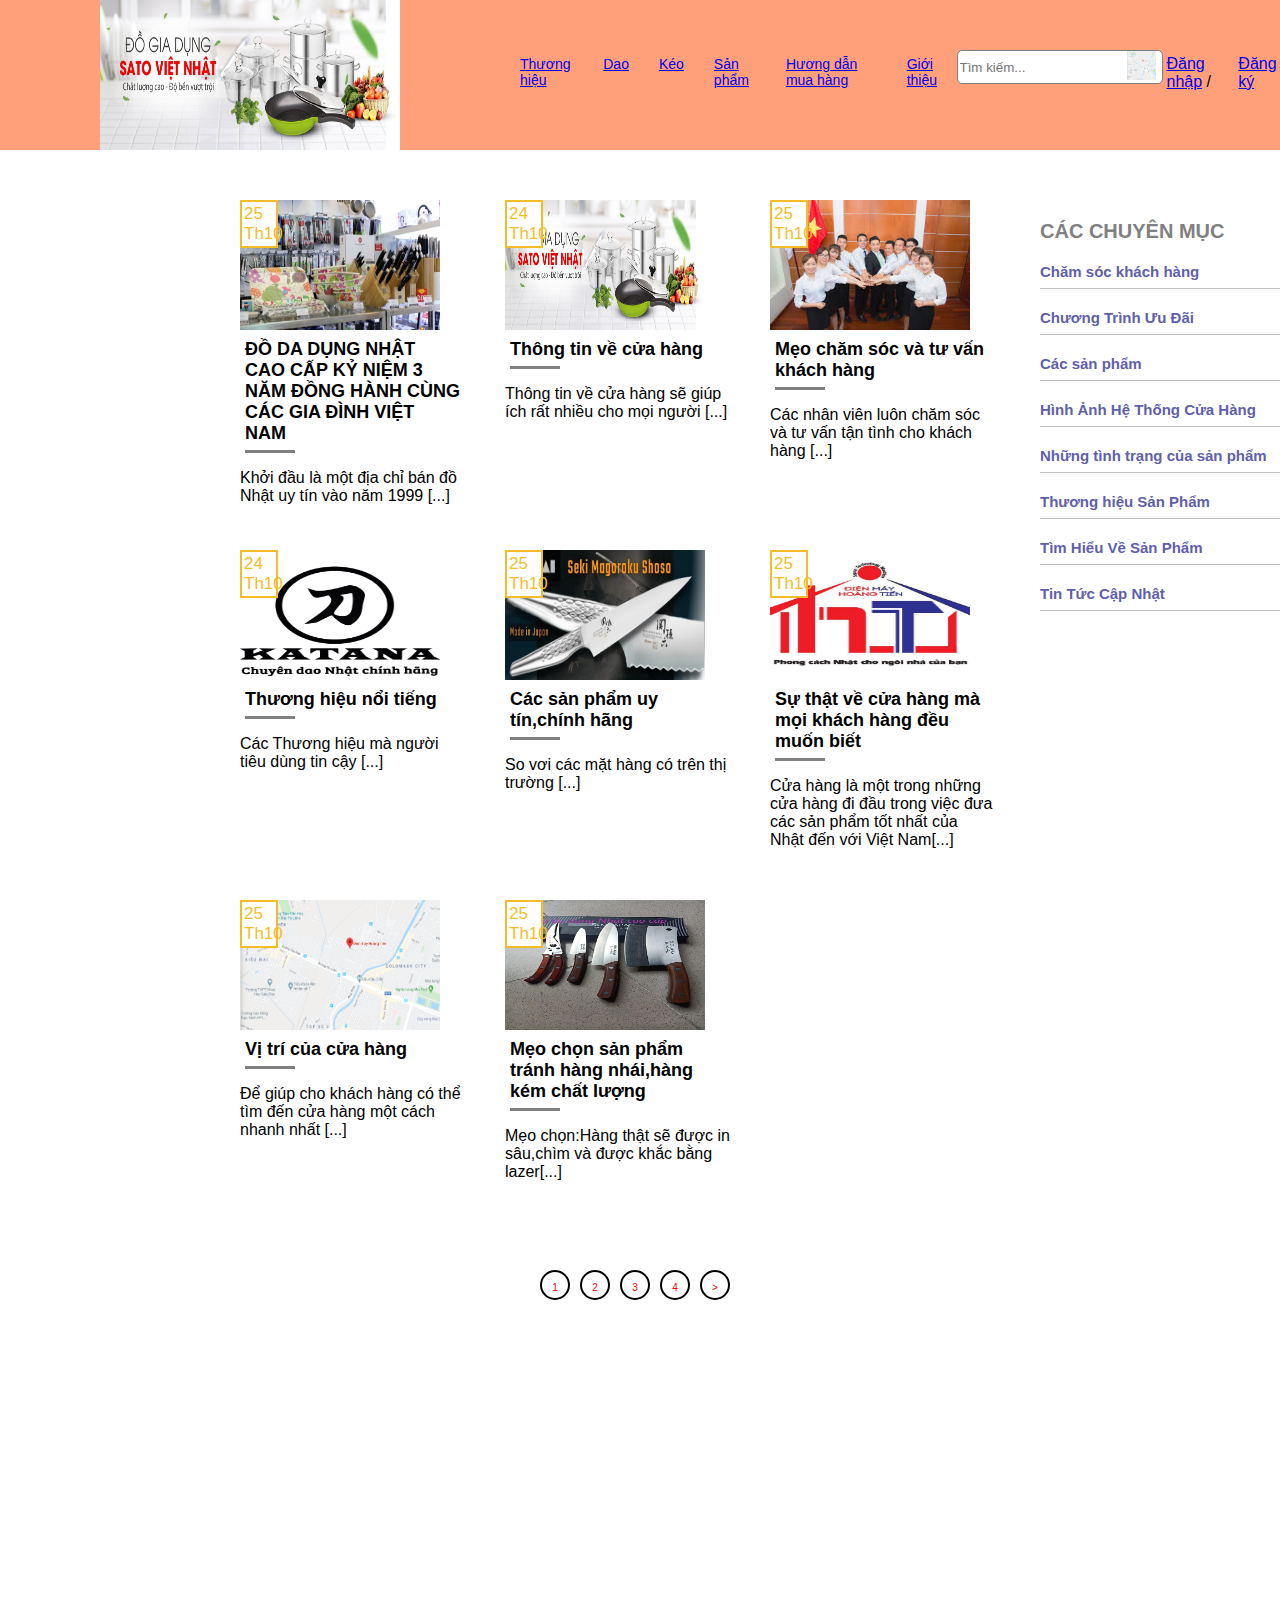
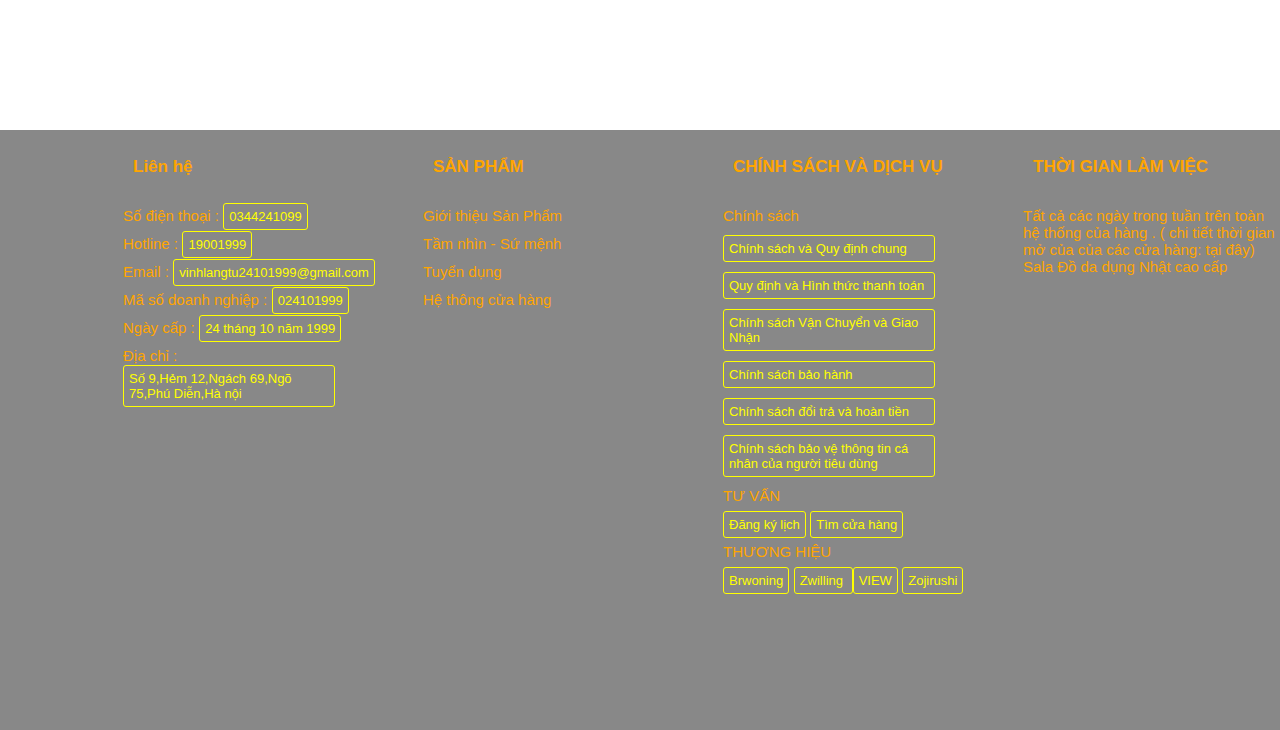
<file: gioithieu.html>
<!DOCTYPE html>
<html>
<head>
	<title>Giới thiệu</title>
	<link rel="stylesheet" type="text/css" href="./css/logo.css">
	<link rel="shortcut icon" href="./image/anhweb/dodadung.png">
	<link rel="stylesheet" type="text/css" href="./css/gioithieu.css">
	<script type="text/javascript" src="./js/jquery.js"></script>
	<script type="text/javascript" src="./js/logo.js"></script>
</head>
<body>   
	<div id="id-logo" class="logo">
		<a href="trangchu.html"><img class="dodadung" src="./image/anhweb/dodadung.png"></a>
		<div class="menu">
			<ul class="ul1">
				<li class="li1"><a href="thuonghieu.html">Thương hiệu</a>
					<ul class="ul2 ul2-thuonghieu">
						<li class="li2">Seki</li>
						<li class="li2">Kapusi</li>
						<li class="li2">Masamoto</li>
						<li class="li2">Puma</li>
						<li class="li2">Katana</li>
						<li class="li2">Mikale</li>
						<li class="li2">GGillette</li>
					</ul>
				</li>
				<li class="li1"><a href="Dao.html">Dao</a>
					<ul class="ul2 ul2-Dao">
						<li class="li2">Dao chặt</li>
						<li class="li2">Dao thái</li>
						<li class="li2">Dao gọt</li>
						<li class="li2">Dao phượt</li>
					</ul>
				</li>
				<li class="li1"><a href="Kéo.html">Kéo</a>
					<ul class="ul2 ul2-Keo">
						<li class="li2">Kéo đa năng</li>
						<li class="li2">Kéo cắt gà</li>
						<li class="li2">Kéo cắt cành</li>
						<li class="li2">Kéo Seki</li>
					</ul>
				</li>
				<li class="li1"><a href="sanpham.html">Sản phẩm</a></li>
				<li class="li1"><a href="thanhtoan.html">Hương dẫn mua hàng</a></li>
				<li class="li1"><a href="gioithieu.html">Giới thiệu</a></li>
			</ul>
		</div>
		<div class="search">
			<input class="thanh-tim-kiem" type="text"  placeholder="Tìm kiếm...">
			<img class="timkiem" src="./image/anhweb/44.png">
		</div>
		<div class="dangnhap"><a href="dangnhap.html">Đăng nhập</a> /</div>
		<div class="dangnhap"><a href="dangky.html">Đăng ký</a></div>
	</div>
	<div class="tim-cua-hang">
		
	</div>
	
	<div class="container">
		
		<div class="content">
			<div class="ct1">
				<img src="./image/anhweb/1.1.png">
				<p class="p1">ĐỒ DA DỤNG NHẬT CAO CẤP KỶ NIỆM 3 NĂM ĐỒNG HÀNH CÙNG CÁC GIA ĐÌNH VIỆT NAM</p>
				<div class="gn"></div>
				<p class="p2">Khởi đầu là một địa chỉ bán đồ Nhật uy tín vào năm 1999 [...]</p>
				<div class="date">25 Th10</div>
			</div>
			<div class="ct1">
				<img src="./image/anhweb/dodadung.png">
				<p class="p1">Thông tin về cửa hàng</p>
				<div class="gn"></div>
				<p class="p2">Thông tin về cửa hàng sẽ giúp ích rất nhiều cho mọi người [...]</p>
				<div class="date">24 Th10</div>
			</div>
			<div class="ct1">
				<img src="./image/anhweb/43.png">
				<p class="p1">Mẹo chăm sóc và tư vấn khách hàng</p>
				<div class="gn"></div>
				<p class="p2">Các nhân viên luôn chăm sóc và tư vấn tận tình cho khách hàng [...]</p>
				<div class="date">25 Th10</div>
			</div>
			<div class="ct1">
				<img src="./image/anhweb/2.png">
				<p class="p1"> Thương hiệu nổi tiếng</p>
				<div class="gn"></div>
				<p class="p2">Các Thương hiệu mà người tiêu dùng tin cậy [...]</p>
				<div class="date">24 Th10</div>
			</div>
			<div class="ct1">
				<img src="./image/anhweb/6.png">
				<p class="p1">Các sản phẩm uy tín,chính hãng</p>
				<div class="gn"></div>
				<p class="p2">So vơi các mặt hàng có trên thị trường [...]</p>
				<div class="date">25 Th10</div>
			</div>
			<div class="ct1">
				<img src="./image/anhweb/1.2.png">
				<p class="p1">Sự thật về cửa hàng mà mọi khách hàng đều muốn biết</p>
				<div class="gn"></div>
				<p class="p2">Cửa hàng là một trong những cửa hàng đi đầu trong việc đưa các sản phẩm tốt nhất của Nhật đến với Việt Nam[...]</p>
				<div class="date">25 Th10</div>
			</div>
			<div class="ct1">
				<img src="./image/anhweb/44.png">
				<p class="p1">Vị trí của cửa hàng</p>
				<div class="gn"></div>
				<p class="p2">Để giúp cho khách hàng có thể tìm đến cửa hàng một cách nhanh nhất [...]</p>
				<div class="date">25 Th10</div>
			</div>
			<div class="ct1">
				<img src="./image/anhweb/8.png">
				<p class="p1">Mẹo chọn sản phẩm tránh hàng nhái,hàng kém chất lượng</p>
				<div class="gn"></div>
				<p class="p2">Mẹo chọn:Hàng thật sẽ được in sâu,chìm và được khắc bằng lazer[...]</p>
				<div class="date">25 Th10</div>
			</div>
			<div class="chuyentrang">
				<div class="n1">1</div>
				<div class="n1">2</div>
				<div class="n1">3</div>
				<div class="n1">4</div>
				<div class="n1">></div>
			</div>
			<div class="mn">
				<ul>CÁC CHUYÊN MỤC
					<li>Chăm sóc khách hàng</li>
					<li>Chương Trình Ưu Đãi</li>
					<li>Các sản phẩm</li>
					<li>Hình Ảnh Hệ Thống Cửa Hàng</li>
					<li>Những tình trạng của sản phẩm</li>
					<li>Thương hiệu Sản Phẩm</li>
					<li>Tìm Hiểu Về Sản Phẩm</li>
					<li>Tin Tức Cập Nhật</li>
				</ul>
			</div>
		</div>
	</div>
	<div class="foot">
		<div class="footer">
			<div class="f1">
				<div class="fp">
					<p class="fp3">Liên hệ</p>
				</div>
				<div class="fp">
					<span class="fp1">Số điện thoại :</span>
					<span class="fp2">0344241099</span>
				</div>
				<div class="fp"><span class="fp1">Hotline :</span>
					<span class="fp2">19001999</span>
					
				</div>
				<div class="fp">
					<span class="fp1">Email :</span>
					<span class="fp2">vinhlangtu24101999@gmail.com</span>
				</div>
				<div class="fp">
					<span class="fp1">Mã số doanh nghiệp :</span>
					<span class="fp2">024101999</span>
				</div>
				<div class="fp">
					<span class="fp1">Ngày cấp :</span>
					<span class="fp2">24 tháng 10 năm 1999</span>
				</div>
				<div class="fp">
					<span class="fp1">Địa chỉ :</span>
					<div class="fp2">Số 9,Hẻm 12,Ngách 69,Ngõ 75,Phú Diễn,Hà nội</div>
				</div>
			</div>
			<div class="f1">
				<div class="fp">
					<p class="fp3">SẢN PHẨM</p>
				</div>
				<div class="fp">
					<span class="fp1">Giới thiệu Sản Phẩm</span>
				</div>
				<div class="fp">
					<span class="fp1">Tầm nhìn - Sứ mệnh</span>
				</div>
				<div class="fp">
					<span class="fp1">Tuyển dụng</span>
				</div>
				<div class="fp">
					<span class="fp1">Hệ thông cửa hàng</span>
				</div>
			</div>
			<div class="f1">
				<div class="fp">
					<p class="fp3">CHÍNH SÁCH VÀ DỊCH VỤ</p>
				</div>
				<div class="fp">
					<span class="fp1">Chính sách</span>
				</div>

				<div class="fp">
					<div class="fp2">Chính sách và Quy định chung</div>
				</div>
				<div class="fp">
					<div class="fp2">Quy định và Hình thức thanh toán</div>
				</div>
				<div class="fp">
					<div class="fp2">Chính sách Vận Chuyển và Giao Nhận</div>
				</div>
				<div class="fp">
					<div class="fp2">Chính sách bảo hành</div>
				</div>
				<div class="fp">
					<div class="fp2">Chính sách đổi trả và hoàn tiền</div>
				</div>
				<div class="fp">
					<div class="fp2">Chính sách bảo vệ thông tin cá nhân của người tiêu dùng</div>
				</div>
				<div class="fp">
					<span class="fp1">TƯ VẤN</span>
				</div>
				<div class="fp">
					<span class="fp2">Đăng ký lịch</span>
					<span class="fp2">Tìm cửa hàng</span>
				</div>
				<div class="fp">
					<span class="fp1">THƯƠNG HIỆU</span>
				</div>
				<div class="fp">
					<span class="fp2"> Brwoning</span>
					<span class="fp2">Zwilling </span>
					<span class="fp2">VIEW</span>
					<span class="fp2">Zojirushi</span>
				</div>
			</div>
			<div class="f1">
				<div class="fp">
					<p class="fp3">THỜI GIAN LÀM VIỆC</p>
				</div>
				<div class="fp">
					<div class="fp1">Tất cả các ngày trong tuần trên toàn hệ thống của hàng . ( chi tiết thời gian mở của của các cửa hàng: tại đây)
					Sala Đồ da dụng Nhật cao cấp</div>
				
			</div>
		</div>
	</div>
</body>
</html>
</file>
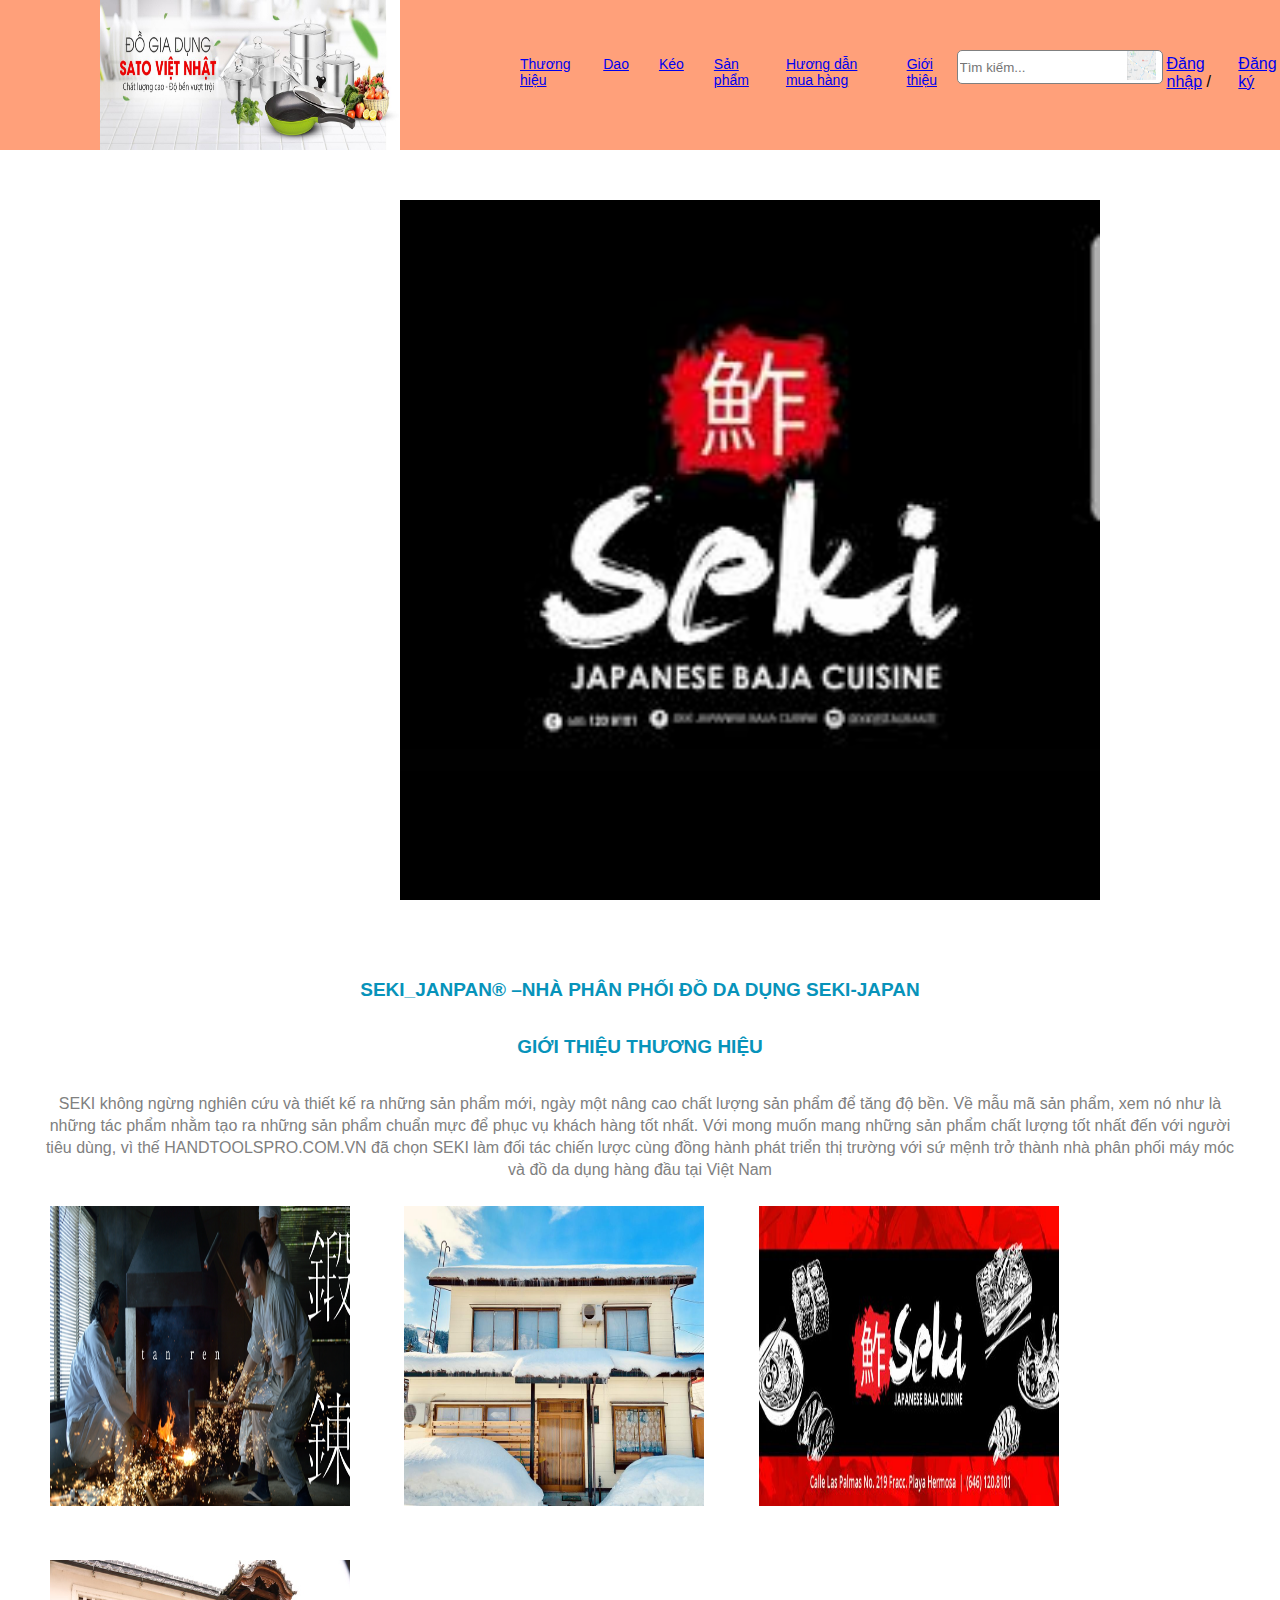
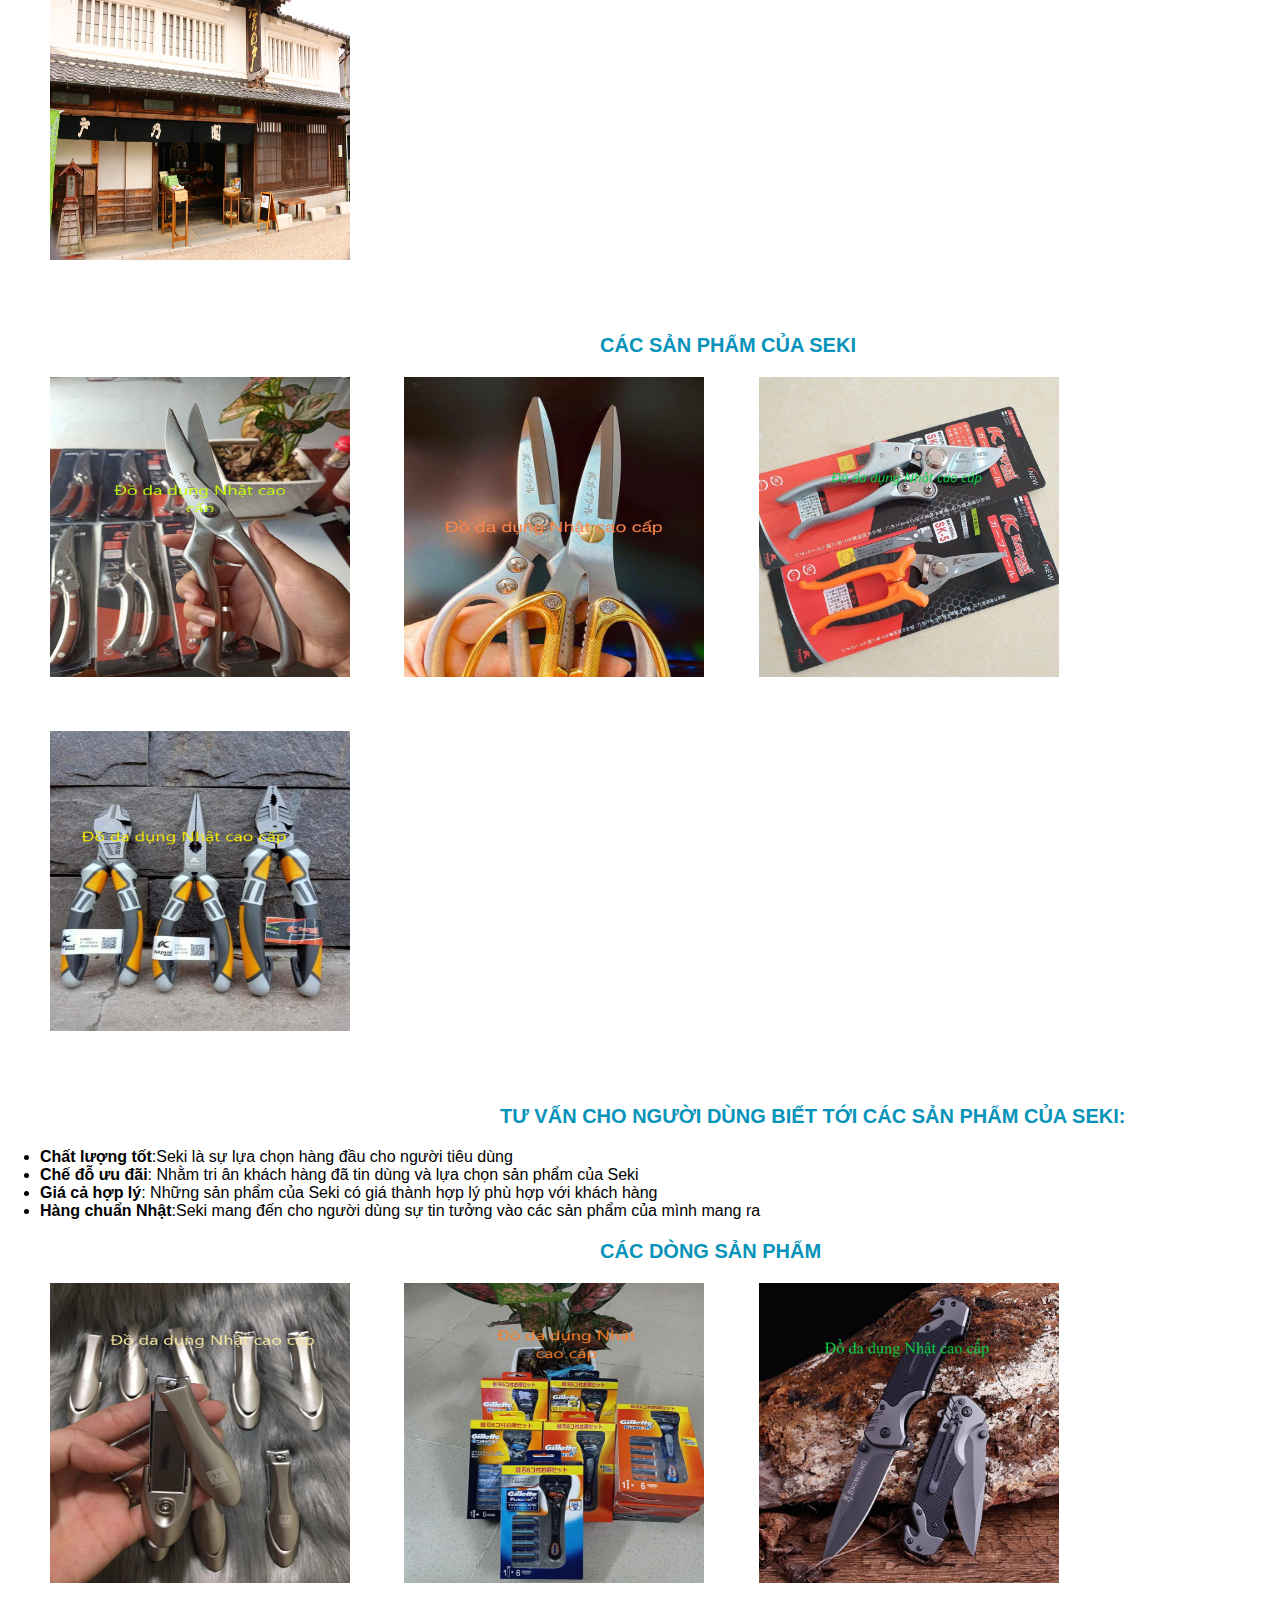
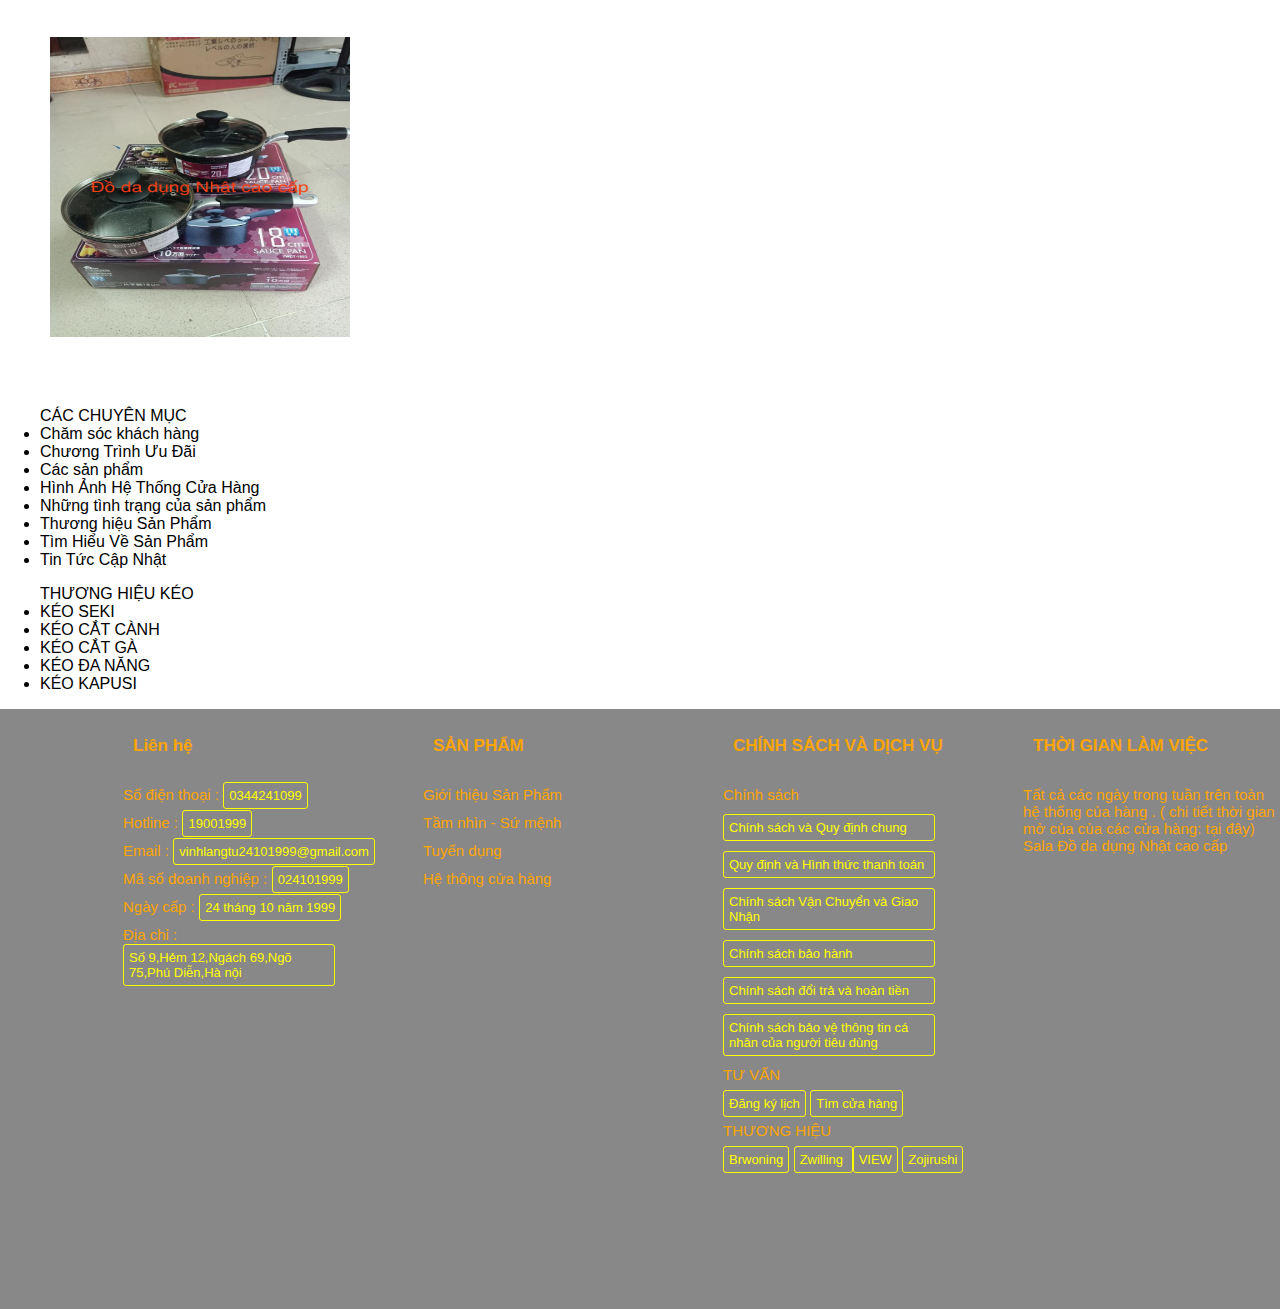
<file: Kéo.html>
<!DOCTYPE html>
<html>
<head>
	<title>Kéo</title>
	<link rel="shortcut icon" href="./image/anhweb/dodadung.png">
	<script type="text/javascript" src="./js/jquery.js"></script>
	<link rel="stylesheet" type="text/css" href="./css/logo.css">
	<link rel="stylesheet" type="text/css" href="./css/Kéo.css">
	<link rel="stylesheet" type="text/css" href="./css/trangchu.css">
	<script type="text/javascript" src="./js/logo.js"></script>
</head>
<body>
	<div id="id-logo" class="logo">
		<a href="trangchu.html"><img class="dodadung" src="./image/anhweb/dodadung.png"></a>
		<div class="menu">
			<ul class="ul1">
				<li class="li1"><a href="thuonghieu.html">Thương hiệu</a>
					<ul class="ul2 ul2-thuonghieu">
						<li class="li2">Seki</li>
						<li class="li2">Kapusi</li>
						<li class="li2">Masamoto</li>
						<li class="li2">Puma</li>
						<li class="li2">Katana</li>
						<li class="li2">Mikale</li>
						<li class="li2">GGillette</li>
					</ul>
				</li>
				<li class="li1"><a href="Dao.html">Dao</a>
					<ul class="ul2 ul2-Dao">
						<li class="li2">Dao chặt</li>
						<li class="li2">Dao thái</li>
						<li class="li2">Dao gọt</li>
						<li class="li2">Dao phượt</li>
					</ul>
				</li>
				<li class="li1"><a href="Kéo.html">Kéo</a>
					<ul class="ul2 ul2-Keo">
						<li class="li2">Kéo đa năng</li>
						<li class="li2">Kéo cắt gà</li>
						<li class="li2">Kéo cắt cành</li>
						<li class="li2">Kéo Seki</li>
					</ul>
				</li>
				<li class="li1"><a href="sanpham.html">Sản phẩm</a></li>
				<li class="li1"><a href="thanhtoan.html">Hương dẫn mua hàng</a></li>
				<li class="li1"><a href="gioithieu.html">Giới thiệu</a></li>
			</ul>
		</div>
		<div class="search">
			<input class="thanh-tim-kiem" type="text"  placeholder="Tìm kiếm...">
			<img class="timkiem" src="./image/anhweb/44.png">
		</div>
		<div class="dangnhap"><a href="dangnhap.html">Đăng nhập</a> /</div>
		<div class="dangnhap"><a href="dangky.html">Đăng ký</a></div>
	</div>
	<div class="tim-cua-hang">
	</div>
	<div class="t-img">
			<img src="./image/anhweb/69.png">
	</div>
	<div class="nhan">
			<div class="nh">
				<p class="p1">SEKI_JANPAN® –NHÀ PHÂN PHỐI ĐỒ DA DỤNG SEKI-JAPAN</p>
				<p class="p1">GIỚI THIỆU THƯƠNG HIỆU</p>
				<p class="p2">SEKI không ngừng nghiên cứu và thiết kế ra những sản phẩm mới, ngày một nâng cao chất lượng sản phẩm để tăng độ bền. Về mẫu mã sản phẩm, xem nó như là những tác phẩm nhằm tạo ra những sản phẩm chuẩn mực để phục vụ khách hàng tốt nhất. Với mong muốn mang những sản phẩm chất lượng tốt nhất đến với người tiêu dùng, vì thế HANDTOOLSPRO.COM.VN đã chọn SEKI làm đối tác chiến lược cùng đồng hành phát triển thị trường với sứ mệnh trở thành nhà phân phối máy móc và đồ da dụng hàng đầu tại Việt Nam</p>
				<div class="nh1">
					<img class="nh1-img" src="./image/anhweb/63.png">
					<img class="nh1-img" src="./image/anhweb/66.png">
					<img class="nh1-img" src="./image/anhweb/68.png">
					<img class="nh1-img" src="./image/anhweb/64.png">
				</div>
				<div class="Cacsanpham">
					<p>CÁC SẢN PHẨM CỦA SEKI</p>
					<img src="./image/anhweb/26.png">
					<img src="./image/anhweb/18.png">
					<img src="./image/anhweb/14.png">
					<img src="./image/anhweb/7.png">
				</div>
				<div class="tv">
					<p>TƯ VẤN CHO NGƯỜI DÙNG BIẾT TỚI CÁC SẢN PHẨM CỦA SEKI:</p>
					<ul>
						<li><b>Chất lượng tốt</b>:Seki là sự lựa chọn hàng đầu cho người tiêu dùng</li>
						<li><b>Chế đỗ ưu đãi</b>: Nhằm tri ân khách hàng đã tin dùng và lựa chọn sản phẩm của Seki</li>
						<li><b>Giá cả hợp lý</b>: Những sản phẩm của Seki có giá thành hợp lý phù hợp với khách hàng</li>
						<li><b>Hàng chuẩn Nhật</b>:Seki mang đến cho người dùng sự tin tưởng vào các sản phẩm của mình mang ra</li>
					</ul>
				</div>
				<div class="dsp">
					<p>CÁC DÒNG SẢN PHẨM</p>
					<img src="./image/anhweb/16.png">
					<img src="./image/anhweb/13.png">
					<img src="./image/anhweb/17.png">
					<img src="./image/anhweb/36.png">
				</div>
			</div>
			<div class="mn">
				<ul>CÁC CHUYÊN MỤC
					<li>Chăm sóc khách hàng</li>
					<li>Chương Trình Ưu Đãi</li>
					<li>Các sản phẩm</li>
					<li>Hình Ảnh Hệ Thống Cửa Hàng</li>
					<li>Những tình trạng của sản phẩm</li>
					<li>Thương hiệu Sản Phẩm</li>
					<li>Tìm Hiểu Về Sản Phẩm</li>
					<li>Tin Tức Cập Nhật</li>
				</ul>
				<ul>THƯƠNG HIỆU KÉO
					<li>KÉO SEKI</li>
					<li>KÉO CẮT CÀNH</li>
					<li>KÉO CẮT GÀ</li>
					<li>KÉO ĐA NĂNG</li>
					<li>KÉO KAPUSI</li>
				</ul>
			</div>
	</div>

	<div class="foot">
		<div class="footer">
			<div class="f1">
				<div class="fp">
					<p class="fp3">Liên hệ</p>
				</div>
				<div class="fp">
					<span class="fp1">Số điện thoại :</span>
					<span class="fp2">0344241099</span>
				</div>
				<div class="fp"><span class="fp1">Hotline :</span>
					<span class="fp2">19001999</span>
					
				</div>
				<div class="fp">
					<span class="fp1">Email :</span>
					<span class="fp2">vinhlangtu24101999@gmail.com</span>
				</div>
				<div class="fp">
					<span class="fp1">Mã số doanh nghiệp :</span>
					<span class="fp2">024101999</span>
				</div>
				<div class="fp">
					<span class="fp1">Ngày cấp :</span>
					<span class="fp2">24 tháng 10 năm 1999</span>
				</div>
				<div class="fp">
					<span class="fp1">Địa chỉ :</span>
					<div class="fp2">Số 9,Hẻm 12,Ngách 69,Ngõ 75,Phú Diễn,Hà nội</div>
				</div>
			</div>
			<div class="f1">
				<div class="fp">
					<p class="fp3">SẢN PHẨM</p>
				</div>
				<div class="fp">
					<span class="fp1">Giới thiệu Sản Phẩm</span>
				</div>
				<div class="fp">
					<span class="fp1">Tầm nhìn - Sứ mệnh</span>
				</div>
				<div class="fp">
					<span class="fp1">Tuyển dụng</span>
				</div>
				<div class="fp">
					<span class="fp1">Hệ thông cửa hàng</span>
				</div>
			</div>
			<div class="f1">
				<div class="fp">
					<p class="fp3">CHÍNH SÁCH VÀ DỊCH VỤ</p>
				</div>
				<div class="fp">
					<span class="fp1">Chính sách</span>
				</div>

				<div class="fp">
					<div class="fp2">Chính sách và Quy định chung</div>
				</div>
				<div class="fp">
					<div class="fp2">Quy định và Hình thức thanh toán</div>
				</div>
				<div class="fp">
					<div class="fp2">Chính sách Vận Chuyển và Giao Nhận</div>
				</div>
				<div class="fp">
					<div class="fp2">Chính sách bảo hành</div>
				</div>
				<div class="fp">
					<div class="fp2">Chính sách đổi trả và hoàn tiền</div>
				</div>
				<div class="fp">
					<div class="fp2">Chính sách bảo vệ thông tin cá nhân của người tiêu dùng</div>
				</div>
				<div class="fp">
					<span class="fp1">TƯ VẤN</span>
				</div>
				<div class="fp">
					<span class="fp2">Đăng ký lịch</span>
					<span class="fp2">Tìm cửa hàng</span>
				</div>
				<div class="fp">
					<span class="fp1">THƯƠNG HIỆU</span>
				</div>
				<div class="fp">
					<span class="fp2"> Brwoning</span>
					<span class="fp2">Zwilling </span>
					<span class="fp2">VIEW</span>
					<span class="fp2">Zojirushi</span>
				</div>
			</div>
			<div class="f1">
				<div class="fp">
					<p class="fp3">THỜI GIAN LÀM VIỆC</p>
				</div>
				<div class="fp">
					<div class="fp1">Tất cả các ngày trong tuần trên toàn hệ thống của hàng . ( chi tiết thời gian mở của của các cửa hàng: tại đây)
					Sala Đồ da dụng Nhật cao cấp</div>
				
			</div>
		</div>
	</div>
</body>
</html>
</file>
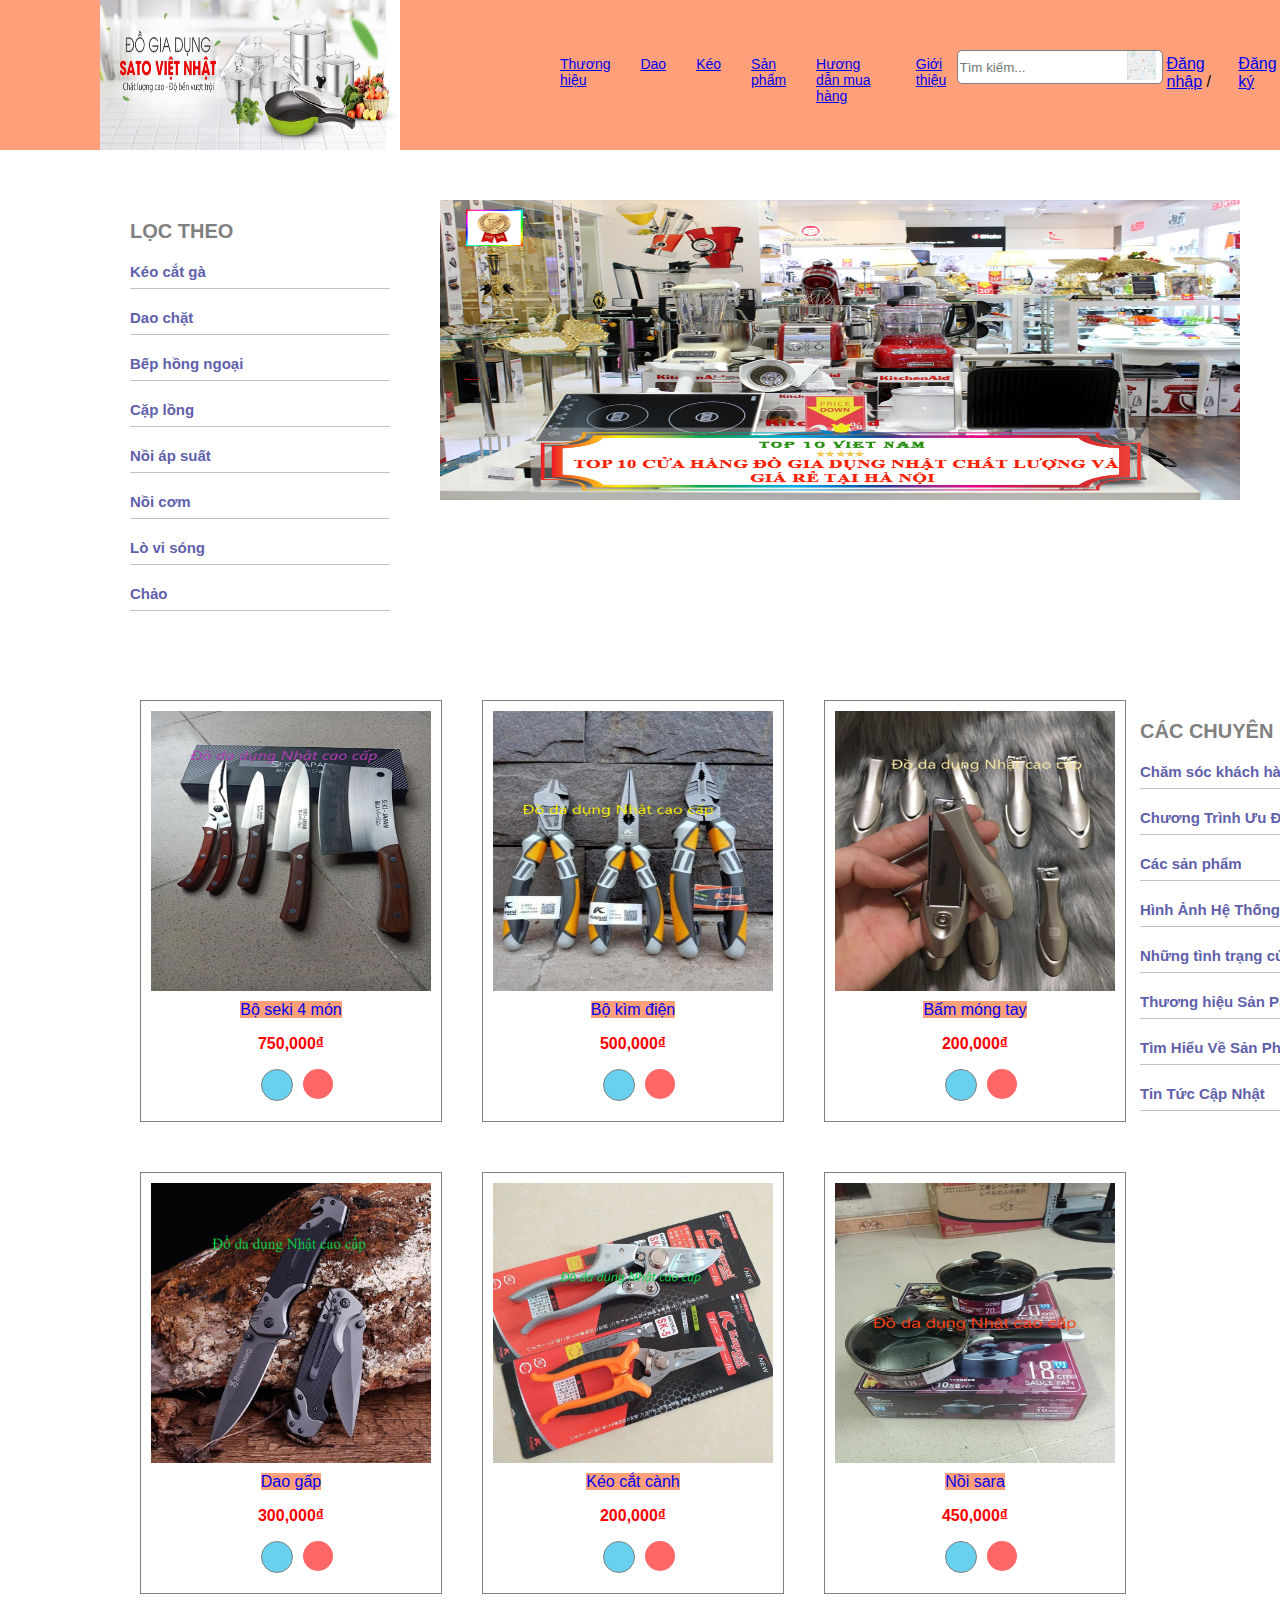
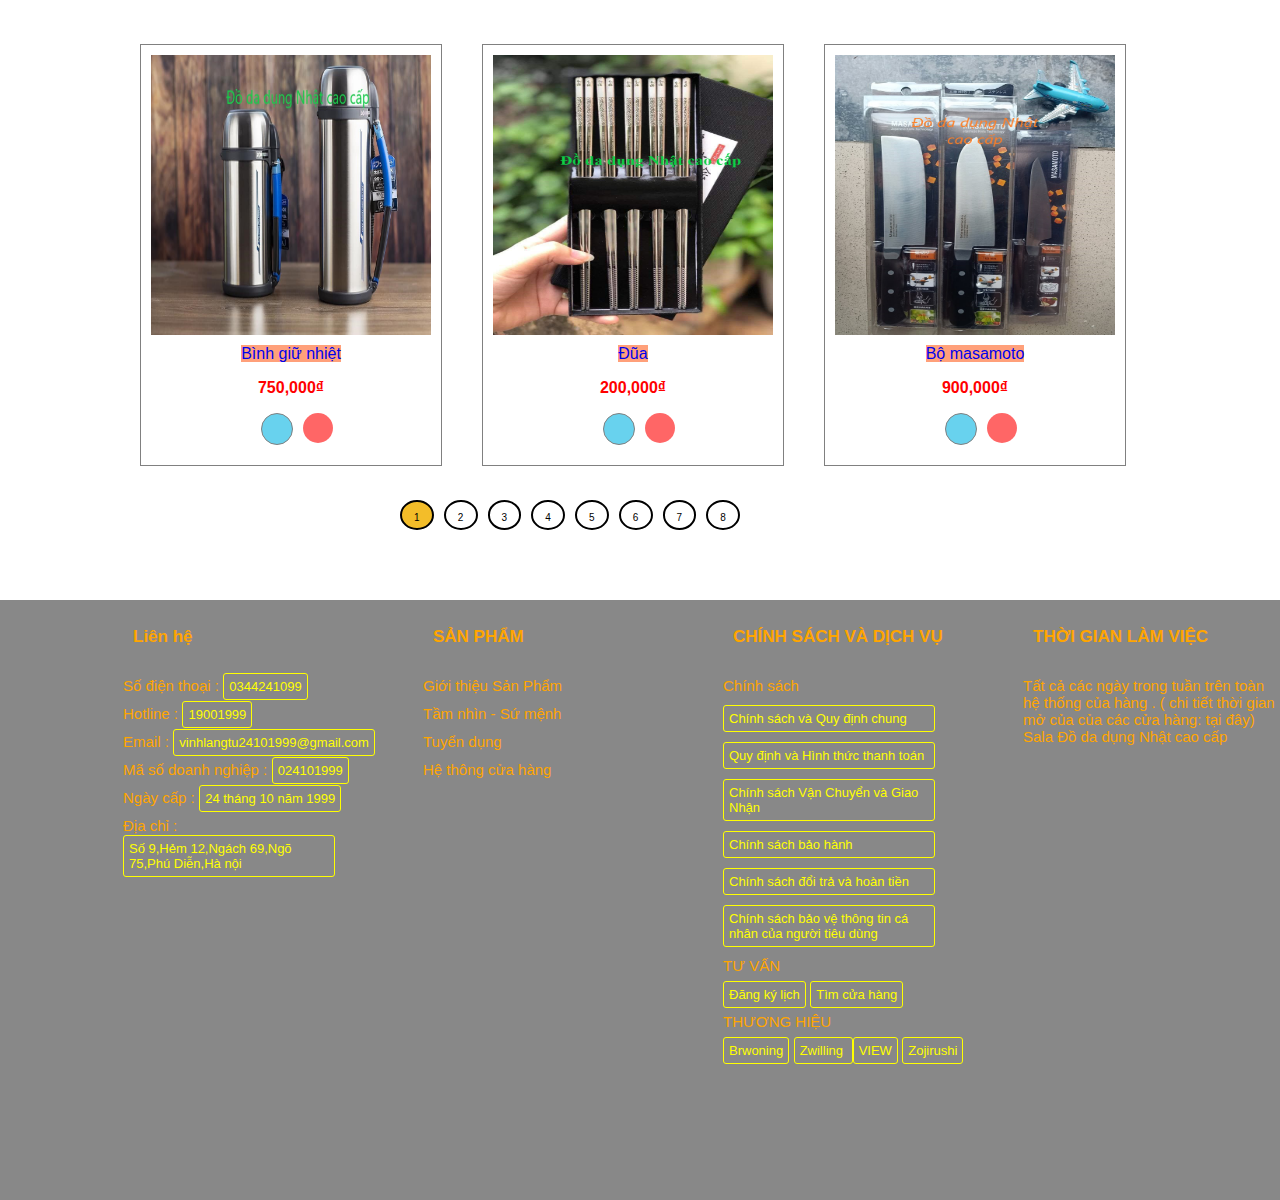
<file: sanpham.html>
<!DOCTYPE html>
<html>
<head>
	<title>sản phẩm</title>
	<link rel="shortcut icon" href="./image/anhweb/dodadung.png">
	<link rel="stylesheet" type="text/css" href="./css/logo.css">
	<link rel="stylesheet" type="text/css" href="./css/sanpham.css">
</head>
<body>
	<div id="id-logo" class="logo">
		<a href="trangchu.html"><img class="dodadung" src="./image/anhweb/dodadung.png"></a>
		<div class="menu">
			<ul class="ul1">
				<ul class="ul1">
				<li class="li1"><a href="thuonghieu.html">Thương hiệu</a>
					<ul class="ul2 ul2-thuonghieu">
						<li class="li2">Seki</li>
						<li class="li2">Kapusi</li>
						<li class="li2">Masamoto</li>
						<li class="li2">Puma</li>
						<li class="li2">Katana</li>
						<li class="li2">Mikale</li>
						<li class="li2">Gillette</li>
					</ul>
				</li>
				<li class="li1"><a href="Dao.html">Dao</a>
					<ul class="ul2 ul2-Dao">
						<li class="li2">Dao chặt</li>
						<li class="li2">Dao thái</li>
						<li class="li2">Dao gọt</li>
						<li class="li2">Dao phượt</li>
					</ul>
				</li>
				<li class="li1"><a href="Kéo.html">Kéo</a>
					<ul class="ul2 ul2-Keo">
						<li class="li2">Kéo đa năng</li>
						<li class="li2">Kéo cắt gà</li>
						<li class="li2">Kéo cắt cành</li>
						<li class="li2">Kéo Seki</li>
					</ul>
				</li>
				<li class="li1"><a href="sanpham.html">Sản phẩm</a></li>
				<li class="li1"><a href="thanhtoan.html">Hương dẫn mua hàng</a></li>
				<li class="li1"><a href="gioithieu.html">Giới thiệu</a></li>
			</ul>

		</div>
		<div class="search">
			<input class="thanh-tim-kiem" type="text"  placeholder="Tìm kiếm...">
			<img class="timkiem" src="./image/anhweb/44.png">
		</div>
		<div class="dangnhap"><a href="dangnhap.html">Đăng nhập</a> /</div>
		<div class="dangnhap"><a href="dangky.html">Đăng ký</a></div>
	</div>
	<div class="tim-cua-hang">
		
	</div>
	
	<div class="container">
		
		<div class="lay">
			<div class="gia">
				<div class="mn mn-vt0">
				<ul>LỌC THEO
					<li>Kéo cắt gà</li>
					<li>Dao chặt</li>
					<li>Bếp hồng ngoại</li>
					<li>Cặp lồng</li>
					<li>Nồi áp suất</li>
					<li>Nồi cơm </li>
					<li>Lò vi sóng</li>
					<li>Chảo</li>
				</ul>
			</div>
			</div>
			<img class="lay1" src="./image/anhweb/30.png">
		</div>
		<div class="sanpham">
			<div class="mn mn-vt1">
				<ul>CÁC CHUYÊN MỤC
					<li>Chăm sóc khách hàng</li>
					<li>Chương Trình Ưu Đãi</li>
					<li>Các sản phẩm</li>
					<li>Hình Ảnh Hệ Thống Cửa Hàng</li>
					<li>Những tình trạng của sản phẩm</li>
					<li>Thương hiệu Sản Phẩm</li>
					<li>Tìm Hiểu Về Sản Phẩm</li>
					<li>Tin Tức Cập Nhật</li>
				</ul>
			</div>
			<div class="sp1">
				<img class="pic1" src="./image/anhweb/8.png">
				<img class="pic2" src="./image/anhweb/31.png">
				<p class="p1"><a href="#">Bộ seki 4 món</a></p>
				<p class="p2">750,000₫</p>
				<div class="cl">
					<div class="cl1"></div>
					<div class="cl2"></div>
				</div>
				<div class="op">
					<div class="op1">Mua nhanh</div>
					<div class="op0"></div>
					<div class="op1">Xem chi tiết</div>
				</div>
			</div>

			<div class="sp1">
				<img class="pic1" src="./image/anhweb/7.png">
				<img class="pic2" src="./image/anhweb/32.png">
				<p class="p1"><a href="#">Bộ kìm điện</a></p>
				<p class="p2">500,000₫</p>
				<div class="cl">
					<div class="cl1"></div>
					<div class="cl2"></div>
				</div>
				<div class="op">
					<div class="op1">Mua nhanh</div>
					<div class="op0"></div>
					<div class="op1">Xem chi tiết</div>
				</div>
			</div>

			<div class="sp1">
				<img class="pic1" src="./image/anhweb/16.png">
				<img class="pic2" src="./image/anhweb/33.png">
				<p class="p1"><a href="#">Bấm móng tay</a></p>
				<p class="p2">200,000₫</p>
				<div class="cl">
					<div class="cl1"></div>
					<div class="cl2"></div>
				</div>
				<div class="op">
					<div class="op1">Mua nhanh</div>
					<div class="op0"></div>
					<div class="op1">Xem chi tiết</div>
				</div>
			</div>

			<div class="sp1">
				<img class="pic1" src="./image/anhweb/17.png">
				<img class="pic2" src="./image/anhweb/34.png">
				<p class="p1"><a href="#">Dao gấp</a></p>
				<p class="p2">300,000₫</p>
				<div class="cl">
					<div class="cl1"></div>
					<div class="cl2"></div>
				</div>
				<div class="op">
					<div class="op1">Mua nhanh</div>
					<div class="op0"></div>
					<div class="op1">Xem chi tiết</div>
				</div>
			</div>

			<div class="sp1">
				<img class="pic1" src="./image/anhweb/14.png">
				<img class="pic2" src="./image/anhweb/25.png">
				<p class="p1"><a href="#">Kéo cắt cành</a></p>
				<p class="p2">200,000₫</p>
				<div class="cl">
					<div class="cl1"></div>
					<div class="cl2"></div>
				</div>
				<div class="op">
					<div class="op1">Mua nhanh</div>
					<div class="op0"></div>
					<div class="op1">Xem chi tiết</div>
				</div>
			</div>

			<div class="sp1">
				<img class="pic1" src="./image/anhweb/36.png">
				<img class="pic2" src="./image/anhweb/35.png">
				<p class="p1"><a href="#">Nồi sara</a></p>
				<p class="p2">450,000₫</p>
				<div class="cl">
					<div class="cl1"></div>
					<div class="cl2"></div>
				</div>
				<div class="op">
					<div class="op1">Mua nhanh</div>
					<div class="op0"></div>
					<div class="op1">Xem chi tiết</div>
				</div>
			</div>

			<div class="sp1">
				<img class="pic1" src="./image/anhweb/9.png">
				<img class="pic2" src="./image/anhweb/37.png">
				<p class="p1"><a href="#">Bình giữ nhiệt</a></p>
				<p class="p2">750,000₫</p>
				<div class="cl">
					<div class="cl1"></div>
					<div class="cl2"></div>
				</div>
				<div class="op">
					<div class="op1">Mua nhanh</div>
					<div class="op0"></div>
					<div class="op1">Xem chi tiết</div>
				</div>
			</div>

			<div class="sp1">
				<img class="pic1" src="./image/anhweb/39.png">
				<img class="pic2" src="./image/anhweb/38.png">
				<p class="p1"><a href="#">Đũa</a></p>
				<p class="p2">200,000₫</p>
				<div class="cl">
					<div class="cl1"></div>
					<div class="cl2"></div>
				</div>
				<div class="op">
					<div class="op1">Mua nhanh</div>
					<div class="op0"></div>
					<div class="op1">Xem chi tiết</div>
				</div>
			</div>

			<div class="sp1">
				<img class="pic1" src="./image/anhweb/40.png">
				<img class="pic2" src="./image/anhweb/41.png">
				<p class="p1"><a href="#">Bộ masamoto</a></p>
				<p class="p2">900,000₫</p>
				<div class="cl">
					<div class="cl1"></div>
					<div class="cl2"></div>
				</div>
				<div class="op">
					<div class="op1">Mua nhanh</div>
					<div class="op0"></div>
					<div class="op1">Xem chi tiết</div>
				</div>
			</div>
			<div class="chuyentrang">
				<div class="n1">1</div>
				<div class="n1">2</div>
				<div class="n1">3</div>
				<div class="n1">4</div>
				<div class="n1">5</div>
				<div class="n1">6</div>
				<div class="n1">7</div>
				<div class="n1">8</div>
			</div>
		</div>
	</div>
	<div class="foot">
		<div class="footer">
			<div class="f1">
				<div class="fp">
					<p class="fp3">Liên hệ</p>
				</div>
				<div class="fp">
					<span class="fp1">Số điện thoại :</span>
					<span class="fp2">0344241099</span>
				</div>
				<div class="fp"><span class="fp1">Hotline :</span>
					<span class="fp2">19001999</span>
					
				</div>
				<div class="fp">
					<span class="fp1">Email :</span>
					<span class="fp2">vinhlangtu24101999@gmail.com</span>
				</div>
				<div class="fp">
					<span class="fp1">Mã số doanh nghiệp :</span>
					<span class="fp2">024101999</span>
				</div>
				<div class="fp">
					<span class="fp1">Ngày cấp :</span>
					<span class="fp2">24 tháng 10 năm 1999</span>
				</div>
				<div class="fp">
					<span class="fp1">Địa chỉ :</span>
					<div class="fp2">Số 9,Hẻm 12,Ngách 69,Ngõ 75,Phú Diễn,Hà nội</div>
				</div>
			</div>
			<div class="f1">
				<div class="fp">
					<p class="fp3">SẢN PHẨM</p>
				</div>
				<div class="fp">
					<span class="fp1">Giới thiệu Sản Phẩm</span>
				</div>
				<div class="fp">
					<span class="fp1">Tầm nhìn - Sứ mệnh</span>
				</div>
				<div class="fp">
					<span class="fp1">Tuyển dụng</span>
				</div>
				<div class="fp">
					<span class="fp1">Hệ thông cửa hàng</span>
				</div>
			</div>
			<div class="f1">
				<div class="fp">
					<p class="fp3">CHÍNH SÁCH VÀ DỊCH VỤ</p>
				</div>
				<div class="fp">
					<span class="fp1">Chính sách</span>
				</div>

				<div class="fp">
					<div class="fp2">Chính sách và Quy định chung</div>
				</div>
				<div class="fp">
					<div class="fp2">Quy định và Hình thức thanh toán</div>
				</div>
				<div class="fp">
					<div class="fp2">Chính sách Vận Chuyển và Giao Nhận</div>
				</div>
				<div class="fp">
					<div class="fp2">Chính sách bảo hành</div>
				</div>
				<div class="fp">
					<div class="fp2">Chính sách đổi trả và hoàn tiền</div>
				</div>
				<div class="fp">
					<div class="fp2">Chính sách bảo vệ thông tin cá nhân của người tiêu dùng</div>
				</div>
				<div class="fp">
					<span class="fp1">TƯ VẤN</span>
				</div>
				<div class="fp">
					<span class="fp2">Đăng ký lịch</span>
					<span class="fp2">Tìm cửa hàng</span>
				</div>
				<div class="fp">
					<span class="fp1">THƯƠNG HIỆU</span>
				</div>
				<div class="fp">
					<span class="fp2"> Brwoning</span>
					<span class="fp2">Zwilling </span>
					<span class="fp2">VIEW</span>
					<span class="fp2">Zojirushi</span>
				</div>
			</div>
			<div class="f1">
				<div class="fp">
					<p class="fp3">THỜI GIAN LÀM VIỆC</p>
				</div>
				<div class="fp">
					<div class="fp1">Tất cả các ngày trong tuần trên toàn hệ thống của hàng . ( chi tiết thời gian mở của của các cửa hàng: tại đây)
					Sala Đồ da dụng Nhật cao cấp</div>
				
			</div>
		</div>
	</div>
</body>
</html>
</file>
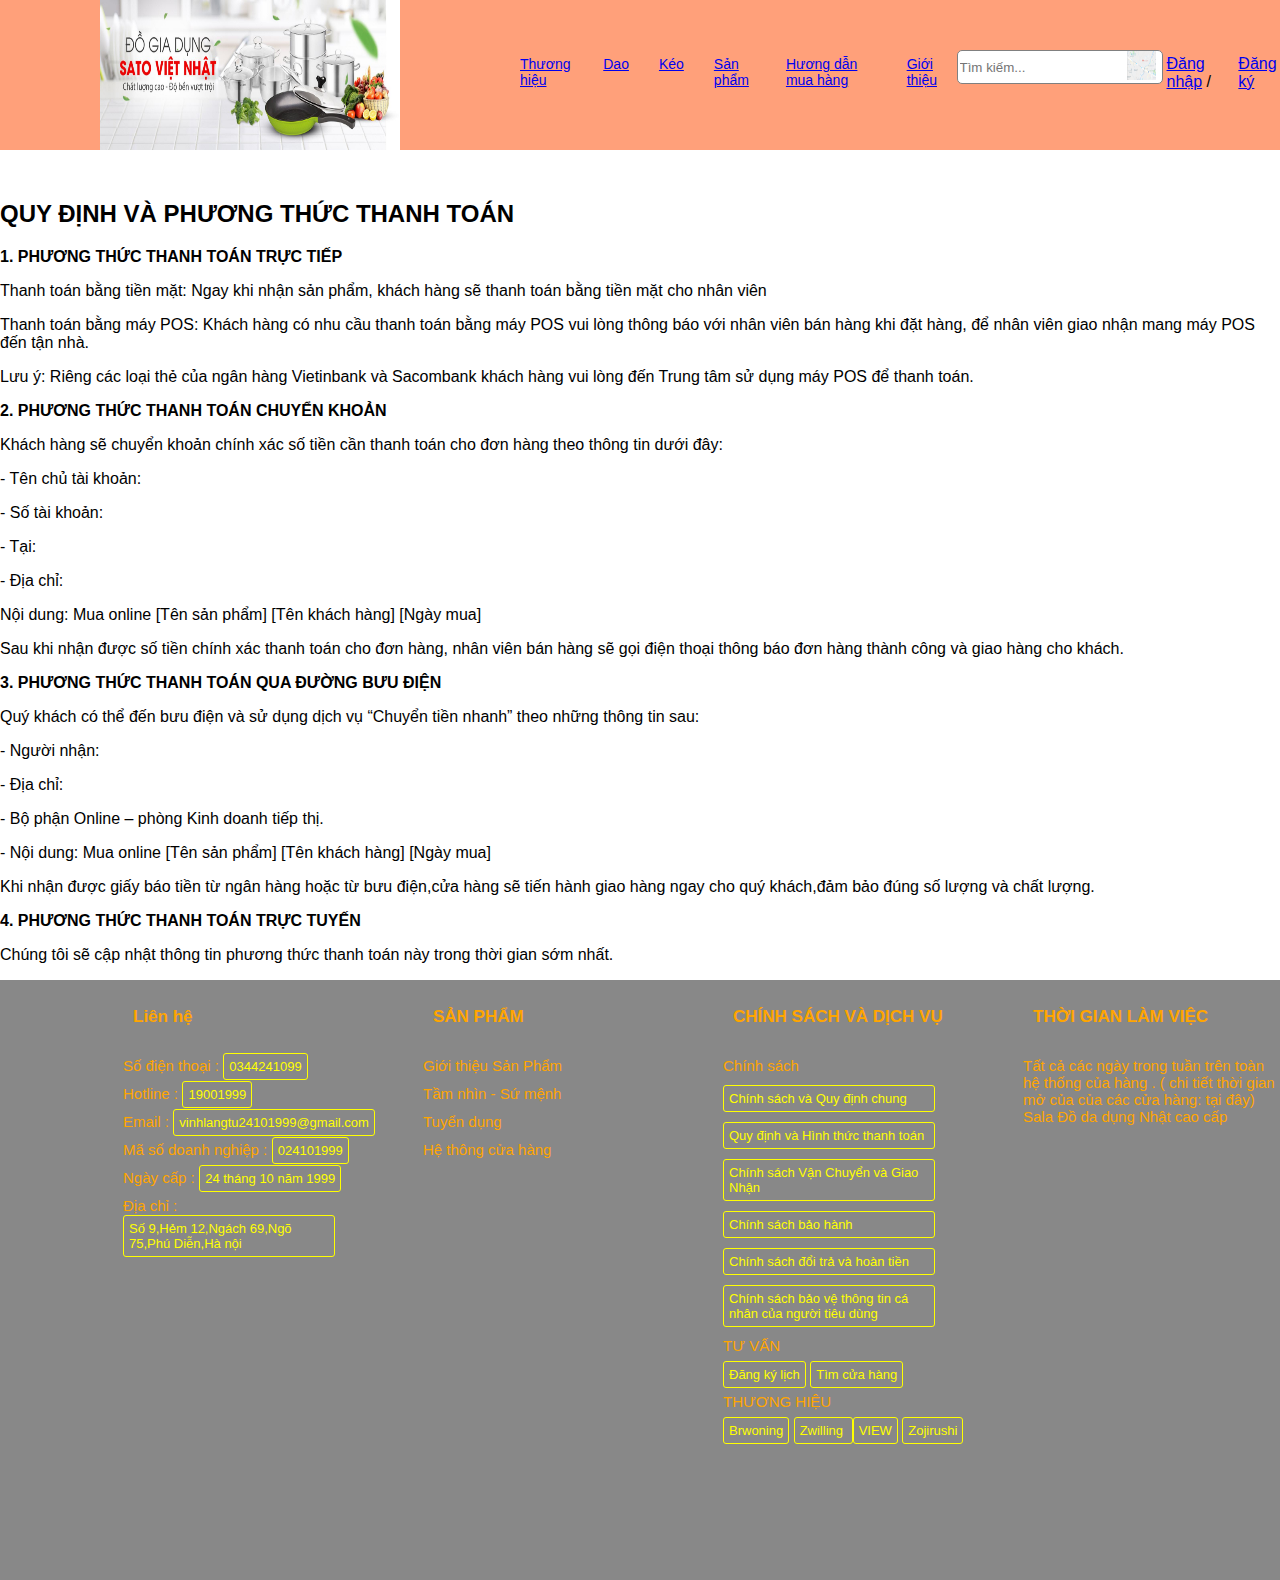
<file: thanhtoan.html>
<!DOCTYPE html>
<html>
<head>
	<title>Thanh toán</title>
	<link rel="shortcut icon" href="./image/anhweb/dodadung.png">
	<link rel="stylesheet" type="text/css" href="./css/logo.css">
	<link rel="stylesheet" type="text/css" href="./css/thanhtoan.css">
</head>
<body>
	<div id="id-logo" class="logo">
		<a href="trangchu.html"><img class="dodadung" src="./image/anhweb/dodadung.png"></a>
		<div class="menu">
			<ul class="ul1">
				<li class="li1"><a href="thuonghieu.html">Thương hiệu</a>
					<ul class="ul2 ul2-thuonghieu">
						<li class="li2">Seki</li>
						<li class="li2">Kapusi</li>
						<li class="li2">Masamoto</li>
						<li class="li2">Puma</li>
						<li class="li2">Katana</li>
						<li class="li2">Mikale</li>
						<li class="li2">GGillette</li>
					</ul>
				</li>
				<li class="li1"><a href="Dao.html">Dao</a>
					<ul class="ul2 ul2-Dao">
						<li class="li2">Dao chặt</li>
						<li class="li2">Dao thái</li>
						<li class="li2">Dao gọt</li>
						<li class="li2">Dao phượt</li>
					</ul>
				</li>
				<li class="li1"><a href="Kéo.html">Kéo</a>
					<ul class="ul2 ul2-Keo">
						<li class="li2">Kéo đa năng</li>
						<li class="li2">Kéo cắt gà</li>
						<li class="li2">Kéo cắt cành</li>
						<li class="li2">Kéo Seki</li>
					</ul>
				</li>
				<li class="li1"><a href="sanpham.html">Sản phẩm</a></li>
				<li class="li1"><a href="thanhtoan.html">Hương dẫn mua hàng</a></li>
				<li class="li1"><a href="gioithieu.html">Giới thiệu</a></li>
			</ul>
		</div>
		<div class="search">
			<input class="thanh-tim-kiem" type="text"  placeholder="Tìm kiếm...">
			<img class="timkiem" src="./image/anhweb/44.png">
		</div>
		<div class="dangnhap"><a href="dangnhap.html">Đăng nhập</a> /</div>
		<div class="dangnhap"><a href="dangky.html">Đăng ký</a></div>
	</div>
	<div class="tim-cua-hang">
		
	</div>

	<div class="content">
		<h2>QUY ĐỊNH VÀ PHƯƠNG THỨC THANH TOÁN</h2>
		<p class="tt1">1. PHƯƠNG THỨC THANH TOÁN TRỰC TIẾP</p>
		<p class="tt2">Thanh toán bằng tiền mặt: Ngay khi nhận sản phẩm, khách hàng sẽ thanh toán bằng tiền mặt cho nhân viên </p>
		<p class="tt2">Thanh toán bằng máy POS: Khách hàng có nhu cầu thanh toán bằng máy POS vui lòng thông báo với nhân viên bán hàng  khi đặt hàng, để nhân viên giao nhận mang máy POS đến tận nhà.</p>
		<p class="tt2">Lưu ý: Riêng các loại thẻ của ngân hàng Vietinbank và Sacombank khách hàng vui lòng đến Trung tâm sử dụng máy POS để thanh toán.</p>
		<p class="tt1">2. PHƯƠNG THỨC THANH TOÁN CHUYỂN KHOẢN</p>
		<p class="tt2">Khách hàng sẽ chuyển khoản chính xác số tiền cần thanh toán cho đơn hàng theo thông tin dưới đây:</p>
		<p class="tt2">- Tên chủ tài khoản:</p>
		<p class="tt2">- Số tài khoản:</p>
		<p class="tt2">- Tại:</p>
		<p class="tt2">- Địa chỉ:</p>
		<p class="tt2">Nội dung: Mua online [Tên sản phẩm] [Tên khách hàng] [Ngày mua]</p>
		<p class="tt2">Sau khi nhận được số tiền chính xác thanh toán cho đơn hàng, nhân viên bán hàng sẽ gọi điện thoại thông báo đơn hàng thành công và giao hàng cho khách.</p>
		<p class="tt1">3. PHƯƠNG THỨC THANH TOÁN QUA ĐƯỜNG BƯU ĐIỆN</p>
		<p class="tt2">Quý khách có thể đến bưu điện và sử dụng dịch vụ “Chuyển tiền nhanh” theo những thông tin sau:</p>
		<p class="tt2">- Người nhận:</p>
		<p class="tt2">- Địa chỉ:</p>
		<p class="tt2">- Bộ phận Online – phòng Kinh doanh tiếp thị.</p>
		<p class="tt2">- Nội dung: Mua online [Tên sản phẩm] [Tên khách hàng] [Ngày mua]</p>
		<p class="tt2">Khi nhận được giấy báo tiền từ ngân hàng hoặc từ bưu điện,cửa hàng sẽ tiến hành giao hàng ngay cho quý khách,đảm bảo đúng số lượng và chất lượng.</p>
		<p class="tt1">4. PHƯƠNG THỨC THANH TOÁN TRỰC TUYẾN</p>
		<p class="tt2">Chúng tôi sẽ cập nhật thông tin phương thức thanh toán này trong thời gian sớm nhất.</p>
	</div>
	<div class="foot">
		<div class="footer">
			<div class="f1">
				<div class="fp">
					<p class="fp3">Liên hệ</p>
				</div>
				<div class="fp">
					<span class="fp1">Số điện thoại :</span>
					<span class="fp2">0344241099</span>
				</div>
				<div class="fp"><span class="fp1">Hotline :</span>
					<span class="fp2">19001999</span>
					
				</div>
				<div class="fp">
					<span class="fp1">Email :</span>
					<span class="fp2">vinhlangtu24101999@gmail.com</span>
				</div>
				<div class="fp">
					<span class="fp1">Mã số doanh nghiệp :</span>
					<span class="fp2">024101999</span>
				</div>
				<div class="fp">
					<span class="fp1">Ngày cấp :</span>
					<span class="fp2">24 tháng 10 năm 1999</span>
				</div>
				<div class="fp">
					<span class="fp1">Địa chỉ :</span>
					<div class="fp2">Số 9,Hẻm 12,Ngách 69,Ngõ 75,Phú Diễn,Hà nội</div>
				</div>
			</div>
			<div class="f1">
				<div class="fp">
					<p class="fp3">SẢN PHẨM</p>
				</div>
				<div class="fp">
					<span class="fp1">Giới thiệu Sản Phẩm</span>
				</div>
				<div class="fp">
					<span class="fp1">Tầm nhìn - Sứ mệnh</span>
				</div>
				<div class="fp">
					<span class="fp1">Tuyển dụng</span>
				</div>
				<div class="fp">
					<span class="fp1">Hệ thông cửa hàng</span>
				</div>
			</div>
			<div class="f1">
				<div class="fp">
					<p class="fp3">CHÍNH SÁCH VÀ DỊCH VỤ</p>
				</div>
				<div class="fp">
					<span class="fp1">Chính sách</span>
				</div>

				<div class="fp">
					<div class="fp2">Chính sách và Quy định chung</div>
				</div>
				<div class="fp">
					<div class="fp2">Quy định và Hình thức thanh toán</div>
				</div>
				<div class="fp">
					<div class="fp2">Chính sách Vận Chuyển và Giao Nhận</div>
				</div>
				<div class="fp">
					<div class="fp2">Chính sách bảo hành</div>
				</div>
				<div class="fp">
					<div class="fp2">Chính sách đổi trả và hoàn tiền</div>
				</div>
				<div class="fp">
					<div class="fp2">Chính sách bảo vệ thông tin cá nhân của người tiêu dùng</div>
				</div>
				<div class="fp">
					<span class="fp1">TƯ VẤN</span>
				</div>
				<div class="fp">
					<span class="fp2">Đăng ký lịch</span>
					<span class="fp2">Tìm cửa hàng</span>
				</div>
				<div class="fp">
					<span class="fp1">THƯƠNG HIỆU</span>
				</div>
				<div class="fp">
					<span class="fp2"> Brwoning</span>
					<span class="fp2">Zwilling </span>
					<span class="fp2">VIEW</span>
					<span class="fp2">Zojirushi</span>
				</div>
			</div>
			<div class="f1">
				<div class="fp">
					<p class="fp3">THỜI GIAN LÀM VIỆC</p>
				</div>
				<div class="fp">
					<div class="fp1">Tất cả các ngày trong tuần trên toàn hệ thống của hàng . ( chi tiết thời gian mở của của các cửa hàng: tại đây)
					Sala Đồ da dụng Nhật cao cấp</div>
				
			</div>
		</div>
	</div>
</body>
</html>
</file>
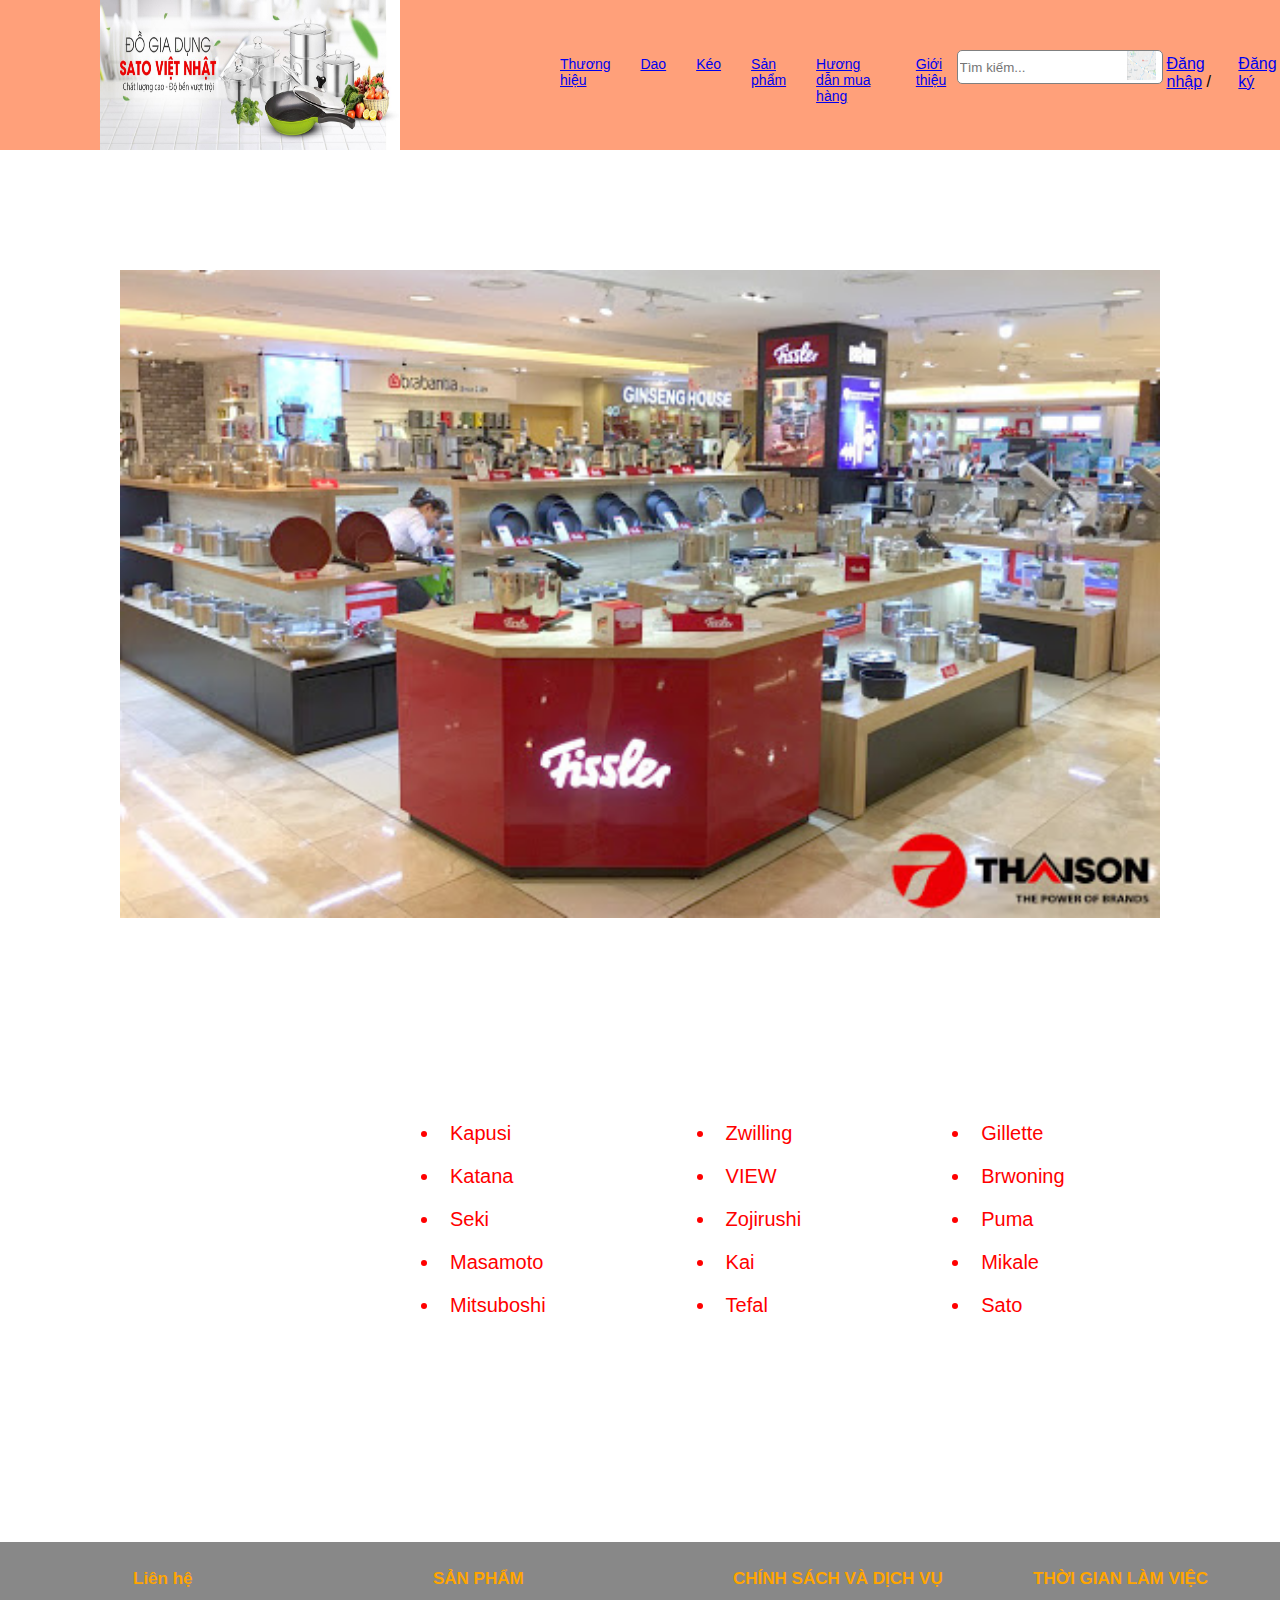
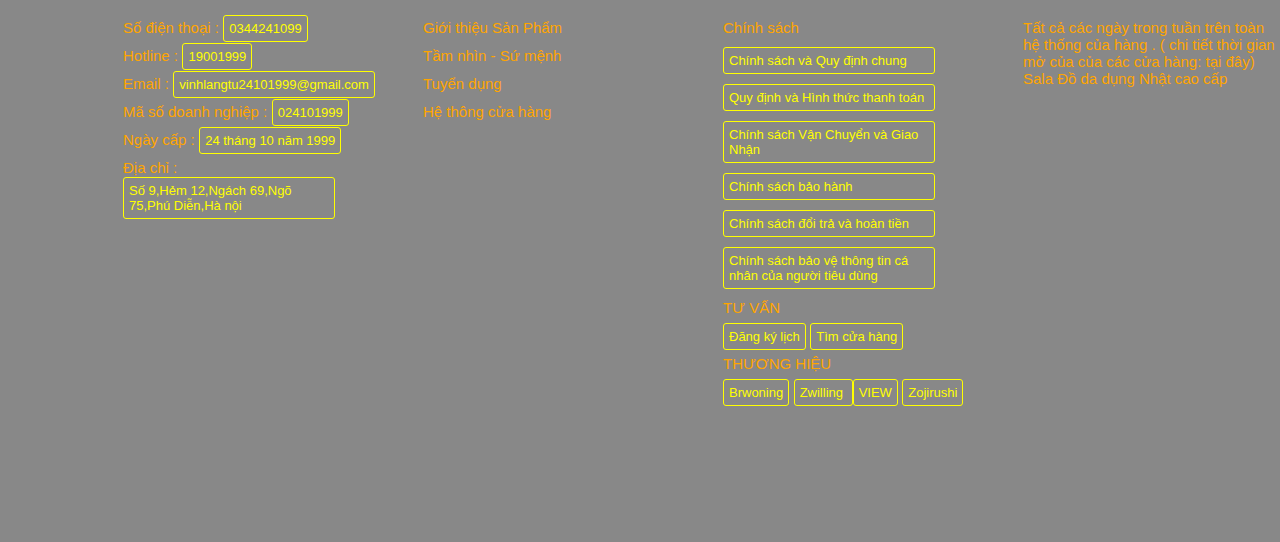
<file: thuonghieu.html>
<!DOCTYPE html>
<html>

<head>
    <title>Thương hiệu</title>
    <link rel="shortcut icon" href="./image/anhweb/dodadung.png">
    <script type="text/javascript" src="./js/jquery.js"></script>
    <link rel="stylesheet" type="text/css" href="./css/logo.css">
    <link rel="stylesheet" type="text/css" href="./css/thuonghieu.css">

</head>

<body>
    <div id="id-logo" class="logo">
        <a href="trangchu.html"><img class="dodadung" src="./image/anhweb/dodadung.png"></a>
        <div class="menu">
            <ul class="ul1">
                <ul class="ul1">
                    <li class="li1"><a href="thuonghieu.html">Thương hiệu</a>
                        <ul class="ul2 ul2-thuonghieu">
                            <li class="li2">Seki</li>
                            <li class="li2">Kapusi</li>
                            <li class="li2">Masamoto</li>
                            <li class="li2">Puma</li>
                            <li class="li2">Katana</li>
                            <li class="li2">Mikale</li>
                            <li class="li2">GGillette</li>
                        </ul>
                    </li>
                    <li class="li1"><a href="Dao.html">Dao</a>
                        <ul class="ul2 ul2-Dao">
                            <li class="li2">Dao chặt</li>
                            <li class="li2">Dao thái</li>
                            <li class="li2">Dao gọt</li>
                            <li class="li2">Dao phượt</li>
                        </ul>
                    </li>
                    <li class="li1"><a href="Kéo.html">Kéo</a>
                        <ul class="ul2 ul2-Keo">
                            <li class="li2">Kéo đa năng</li>
                            <li class="li2">Kéo cắt gà</li>
                            <li class="li2">Kéo cắt cành</li>
                            <li class="li2">Kéo Seki</li>
                        </ul>
                    </li>
                    <li class="li1"><a href="sanpham.html">Sản phẩm</a></li>
                    <li class="li1"><a href="thanhtoan.html">Hương dẫn mua hàng</a></li>
                    <li class="li1"><a href="gioithieu.html">Giới thiệu</a></li>
                </ul>
        </div>
        <div class="search">
            <input class="thanh-tim-kiem" type="text" placeholder="Tìm kiếm...">
            <img class="timkiem" src="./image/anhweb/44.png">
        </div>
        <div class="dangnhap"><a href="dangnhap.html">Đăng nhập</a> /</div>
        <div class="dangnhap"><a href="dangky.html">Đăng ký</a></div>
    </div>
    <div class="tim-cua-hang">

    </div>
    <!-- <div class="content">
			<div class="slide">
				<div id="vitri" class="vitri">
					<img src="image/60.png">
					<img src="image/61.png">
					<img src="image/62.png">
				</div>
	
		</div> -->
    <div class="container">
        <div id="id-layer" class="layer">
            <div class="a">
                <div id="id-a1" class="a1"></div>
                <div id="id-a2" class="a1"></div>
                <div id="id-a3" class="a1"></div>
                <div id="id-a4" class="a1"></div>
            </div>
            <div class="slideshow-container">
                <div class="mySlides fade">
                    <img src="./image/anhweb/30.png" style="width:100%">
                </div>
                <div class="mySlides fade">
                    <img src="./image/anhweb/72.png" style="width:100%">
                </div>

                <div class="mySlides fade">
                    <img src="./image/anhweb/dodadung.png" style="width:100%">
                </div>
            </div>
        </div>
        <div class="thuonghieu">
            <ul>
                <li>Kapusi</li>
                <li>Katana</li>
                <li>Seki</li>
                <li>Masamoto</li>
                <li>Mitsuboshi</li>
            </ul>
            <ul>
                <li>Zwilling</li>
                <li>VIEW</li>
                <li>Zojirushi</li>
                <li>Kai</li>
                <li>Tefal</li>
            </ul>
            <ul>
                <li>Gillette</li>
                <li>Brwoning</li>
                <li>Puma</li>
                <li>Mikale</li>
                <li>Sato</li>
            </ul>
        </div>
        <div class="foot">
            <div class="footer">
                <div class="f1">
                    <div class="fp">
                        <p class="fp3">Liên hệ</p>
                    </div>
                    <div class="fp">
                        <span class="fp1">Số điện thoại :</span>
                        <span class="fp2">0344241099</span>
                    </div>
                    <div class="fp"><span class="fp1">Hotline :</span>
                        <span class="fp2">19001999</span>

                    </div>
                    <div class="fp">
                        <span class="fp1">Email :</span>
                        <span class="fp2">vinhlangtu24101999@gmail.com</span>
                    </div>
                    <div class="fp">
                        <span class="fp1">Mã số doanh nghiệp :</span>
                        <span class="fp2">024101999</span>
                    </div>
                    <div class="fp">
                        <span class="fp1">Ngày cấp :</span>
                        <span class="fp2">24 tháng 10 năm 1999</span>
                    </div>
                    <div class="fp">
                        <span class="fp1">Địa chỉ :</span>
                        <div class="fp2">Số 9,Hẻm 12,Ngách 69,Ngõ 75,Phú Diễn,Hà nội</div>
                    </div>
                </div>
                <div class="f1">
                    <div class="fp">
                        <p class="fp3">SẢN PHẨM</p>
                    </div>
                    <div class="fp">
                        <span class="fp1">Giới thiệu Sản Phẩm</span>
                    </div>
                    <div class="fp">
                        <span class="fp1">Tầm nhìn - Sứ mệnh</span>
                    </div>
                    <div class="fp">
                        <span class="fp1">Tuyển dụng</span>
                    </div>
                    <div class="fp">
                        <span class="fp1">Hệ thông cửa hàng</span>
                    </div>
                </div>
                <div class="f1">
                    <div class="fp">
                        <p class="fp3">CHÍNH SÁCH VÀ DỊCH VỤ</p>
                    </div>
                    <div class="fp">
                        <span class="fp1">Chính sách</span>
                    </div>

                    <div class="fp">
                        <div class="fp2">Chính sách và Quy định chung</div>
                    </div>
                    <div class="fp">
                        <div class="fp2">Quy định và Hình thức thanh toán</div>
                    </div>
                    <div class="fp">
                        <div class="fp2">Chính sách Vận Chuyển và Giao Nhận</div>
                    </div>
                    <div class="fp">
                        <div class="fp2">Chính sách bảo hành</div>
                    </div>
                    <div class="fp">
                        <div class="fp2">Chính sách đổi trả và hoàn tiền</div>
                    </div>
                    <div class="fp">
                        <div class="fp2">Chính sách bảo vệ thông tin cá nhân của người tiêu dùng</div>
                    </div>
                    <div class="fp">
                        <span class="fp1">TƯ VẤN</span>
                    </div>
                    <div class="fp">
                        <span class="fp2">Đăng ký lịch</span>
                        <span class="fp2">Tìm cửa hàng</span>
                    </div>
                    <div class="fp">
                        <span class="fp1">THƯƠNG HIỆU</span>
                    </div>
                    <div class="fp">
                        <span class="fp2"> Brwoning</span>
                        <span class="fp2">Zwilling </span>
                        <span class="fp2">VIEW</span>
                        <span class="fp2">Zojirushi</span>
                    </div>
                </div>
                <div class="f1">
                    <div class="fp">
                        <p class="fp3">THỜI GIAN LÀM VIỆC</p>
                    </div>
                    <div class="fp">
                        <div class="fp1">Tất cả các ngày trong tuần trên toàn hệ thống của hàng . ( chi tiết thời gian mở của của các cửa hàng: tại đây) Sala Đồ da dụng Nhật cao cấp</div>

                    </div>
                </div>
            </div>
            
            <!-- Những đoạn nhúng js này nên cho xuống cuối trang -->
            <script type="text/javascript" src="./js/thuonghieu.js"></script>
            <div id='duc'></div>
</body>

</html>
</file>
<file: css/logo.css>
body{
	font-family: sans-serif;
	margin: 0px;
	position: relative;
}

.tim-cua-hang{
	position: fixed;
	width: 200px;
	height: 50px;
	left: 10px;
	bottom: 10px;
	cursor: pointer;
	z-index: 10;
}
.tim-cua-hang img{
	width: 200px;
	height: 50px;
}

.logo{
	position: relative;
	background-color: lightsalmon;
	margin-bottom: 50px;
	width: 100%;
	height: 150px;
	display: flex;
	z-index: 5;
}
a {
    background-color: lightsalmon;
}
element.style {
    background-color: lightsalmon;
}

.dodadung{
	padding-left: 100px;
	width: 300px;
	height: 150px;
	margin-right: 50px;
}
{
	text-decoration: none;
	color: blue;
}
.dangnhap{
	margin-top: 55px;
	margin-left: 10px;
}
.search{
	position: relative;
	margin-left: 10px;
	margin-top: 50px;
	width: 200px;
	height: 30px;
	
}
.thanh-tim-kiem{
	width: 200px;
	height: 30px;
	border-radius: 5px;
	border:1px solid gray;
	cursor: pointer;
}

.timkiem{
	position: absolute;
	width: 29px;
	height: 29px;
	right: 1px;
	top: 1px;
	cursor: pointer;

}
.menu{
	width: 700px;
	height: 150px;
}
.ul1{
	list-style: none;
	display: flex;
}
.li1{
	margin-top: 40px;
	margin-left: 30px;
	cursor: pointer;
	font-family: sans-serif;
	font-size: 14px;
	position: relative;
}
.ul2{
	
	list-style: none;
	position: absolute;
	background-color: #24101999;
	top: 100%;
	left: -40px;
	box-shadow: 5px 10px 8px #888888;
	border: 1px solid #ececec;
	border-top: none;
	 
	display: none;
}
.li2:last-child{
	border:none;
}
.ul2-thuonghieu{
	width: 250px;
	height: 300px;
}
.ul2-Dao{
	width: 250px;
	height: 170px;
}
.ul2-Kéo{
	width: 250px;
	height: 90px;
}
.li2{
	width: 200px;
	height: 20px;
	padding: 10px;
	border-bottom: 1px solid #ececec;
}
.li1:hover .ul2{
	display: block;
}
.icon-drop{
	width: 14px;
	height: 14px;
}
.li1:hover{
	color: #f09d6d;
}
.li2:hover{
	color: white;
}
.foot{
	height: 600px;
	background-color: #888;
    
}
.footer{
	width: 1200px;
	height: 600px;
	display: flex;
	margin-left: 75px;
	
}
.f1{
	width: 300px;
	height: 600px;
	margin-left: 48px;

}
.f1 img{
	margin-top: 20px;
	width: 280px;
	height: 70px;
}
.fp{
	margin-top: 10px;
	margin-bottom: 10px;
}
.fp1{
	
	color: orange;
	font-family: sans-serif;
	font-size: 15px;

}
.fp2{
	width: 200px;
	color: yellow;
	padding: 5px;
	border:1px solid yellow;
	border-radius: 3px;
	font-size: 13px;
	cursor: pointer;
}
.fp3{
	color: orange;
	font-size: 17px;
	font-weight: bold;
	padding: 10px;
	margin-bottom: 20px;
	cursor: pointer;
}
.close{
	position: absolute;
	z-index: 10;
	top: 0px;
	right: 0px;
	width: 30px;
	height: 30px;
	cursor: pointer;
}
.close img{
	width: 30px;
	height: 30px;
}
</file>
<file: css/Dao.css>
.nd{
	margin-top: -700px;
	width: 1000px;
	margin: 0px auto;
	font-family: sans-serif;
}
.dodadung {
    padding-left: 50px;
    width: 300px;
    height: 150px;
    margin-right: 50px;
}
img {
	margin-left: 50px;
    width: 300px;
    height: 300px;
    margin-bottom: 50px;
}
p {
    font-size: 20px;
}
.tl{
	width: 1000px;
	height: 150px;
}
.ad{
	width: 1000px;
	height: 230px;
	margin-top: 60px;
}
.ad2{
	width: 1000px;
	height: 2200px;
	margin-top: 50px;
}
.bg{
	background-color: #f6f6f6;
}
.p1{
	font-weight: bolder;
	color: #0793ba;;
	font-size: 19px;
	text-align: center;
	padding: 10px;
	margin: 15px auto; 
}
.p2{
	font-size: 16px;
	text-align: center;
	padding: 10px 40px;
	margin: 15px auto;
	color: gray;
	line-height: 22px;
}
hr{	
	border:none;
	border-top: 2px solid #e1e1e1;
	margin-top: 30px;
	
}
.btn{
	margin: 30px auto;
	width: 150px;
	height: 25px;
	background-color: #e5b422;
	color: white;
	font-weight: bolder;
	text-align: center;
	transition: margin-top 0.5s;
	padding-top: 10px;
	font-size: 17px;
	border-radius: 5px;
	box-shadow: 0px 5px 5px gray;


}
.btn:hover{
	box-shadow: 0px 1px 5px gray;
	margin-top: 20px;
}
.pic{
	width: 1000px;
	height: 400px;
	display: flex;
}
.pic img{
	width: 470px;
	height: 400px;
	margin:10px 20px;
	box-shadow: 1px 3px 3px gray;
	border-radius: 3px;
}
.ud{
	text-decoration: underline;
}
.img-nv{
	width: 800px;
	height: 600px;
	margin-left: 100px;
}
.ad3{
	width: 1000px;
	height: 300px;
}
.t-img img {
	margin-bottom:100px;
	margin-left: 400px;
	width: 700px;
	height: 700px;
	background-color:orange;
}
.Cacsanpham p{
	margin-left: 600px;
	font-weight: bold;
	font-size: 20px;
	color:  #0793ba;
}	
.tv p{
	margin-left: 500px;
	font-weight: bold;
	font-size: 20px;
	color:  #0793ba;
}
.dsp p{
	margin-left: 600px;
	font-weight: bold;
	font-size: 20px;
	color:  #0793ba;
}
</file>
<file: css/dangky.css>
body{
	margin: 0px;
	font-family: sans-serif;
	background-image: url('../image/anhweb/45.png');
	background-size: cover;
	height: 100vh;
}
form{
	margin: 10px auto 300px auto;
	border-radius: 2rem;
	box-shadow: 0px 0px 12px 4px #ecdd55e8;
	position: relative;
	color: white;
	width: 260px;
	height: 300px;
	background-color: orange;
	padding: 2rem;
}
.bao{
	width: 73px;
	height: 73px;
	top:0px;
	left: 50%;
	transform: translate(-50%,-50%);
	position: absolute;
	background-color: pink;
	border-radius: 50%;
}
.logo1{
	margin-top: 4px;
	margin-left: 4px;
	width: 65px;
	height: 65px;
	background-color: pink;
	border-radius: 50%;


}
.logo-img{
	width: 65px;
	height: 65px;
	background-size: 65px 50px;
	background-repeat: no-repeat;
}
form h2{
	user-select: none;
	text-align: center;
	margin-top: 3rem;
	font-weight: 400;
}
.f-input{
	display: block;
	margin: 1.5rem auto;
	outline: none;
	border-radius: 2rem;
	border: none;
	background-color:white;
	color: pink;
	height: 25px;
	width: 190px;
	padding-left: 10px;
}
form button{
	border:none;
	padding: 7px;
	border-radius: 0.7rem;
	cursor: pointer;
}
.nho{
	font-size: 12px;
	margin-left: 30px;
	display: flex;
}
.btn-dangnhap{
	margin-top: 10px;
	margin-left: 30px;
}
.btn-dangnhap:hover{
	background-color: blue;
}
.dangky1{
	margin:10px auto 0px auto;
	color:blue;
}
.rmb{
	margin-left: 20px;
	margin-top: 5px;
	font-size: 15px;
	color: red;
}
.switch{
	position: relative;
	width: 40px;
	height: 22px;
	background-color: white;
	border-radius: 20px;
	border: 1px solid gray;
}
.click1{
	width: 21px;
	height: 21px;
	position: absolute;
	left: 0px;
	top: 0px;
	margin-top: 0.5px;
	margin-left: 0.5px;
	background-color: yellow;
	border: 0.5px gray solid;
	border-radius: 50%;
	cursor: pointer;
}
.click2{
	margin-top: 0.5px;
	margin-right: 1px;
	width: 21px;
	height: 21px;
	position: absolute;
	right:0px;
	top: 0px;
	background-color: blue;
	display: none;
	border-radius: 50%;
	cursor: pointer;
}
#id-trangchu{
	text-decoration: none;
}
.footer {
    margin-top: -50px;
}
</file>
<file: css/gioithieu.css>
.content{
	width: 800px;
	height: 1500px;
	margin: 20px auto;
	position: relative;
	margin-bottom: 30px
}
.chuyentrang{
	width: 200px;
	height: 30px;
	position: absolute;
	bottom: 0px;
	left: 300px;
	display: flex;
	margin-bottom:400px;
	color: red;
}
.n1{
	text-align: center;
	padding-top: 10px;
	margin-right: 10px;
	width: 30px; 
	height: 16px;
	border-radius: 50%;
	border:2px solid black;

	font-size: 10px;
}
.n1:hover{
	color: red;
	background-color: #f3bd29;
	border-color: #f3bd29;
}
.ct1{
	width: 225px;
	height: 350px;
	margin-right: 40px;
	float: left;
	cursor: pointer;
	position: relative;
}
.ct1:hover{
	background-color: #f6f6f6;
}
.date{
	width: 30px;
	height: 40px;
	position: absolute;
	top: 0px;
	left: 0px;
	border:2px solid #f3bd29;
	color:#f3bd29;
	font-size: 17px;
	background-color: white;
	padding: 2px;
}
.date:hover{
	color: white;
	background-color: #f2b4c0;

}
.ct1 img{
	width: 200px;
	height: 130px;
}
.ct1 .p1{
	color: black;
	font-weight: bolder;
	font-size: 18px;
	margin: 5px;
}
.ct1 .gn{
	width: 50px;
	height: 1px;
	border: none;
	border-bottom: 3px solid gray;
	margin: 5px;
}
.ct2 .p2{
	color: gray;
	font-size: 14px;
	padding: 5px;

}


.mn{
	position: absolute;
	left: 710px;
	top: 0px;
	width: 400px;
	height: 1000px;
}
.mn ul{
	margin-left: 50px;
	list-style: none;
	font-size: 20px;
	font-weight: bolder;
	color: gray;
	margin-bottom: 20px;
}
.mn ul li{
	margin-top: 20px;
	width: 300px;
	height: 25px;
	font-size: 15px;
	cursor: pointer;
	color: #5f5fac;
	border-bottom: 1px #c1c1c1 solid;
}
.mn ul li:hover{
	color: #1b1b66;
}
</file>
<file: css/Kéo.css>
.nd{
	margin-top: -700px;
	width: 1000px;
	margin: 0px auto;
	font-family: sans-serif;
}
.dodadung {
    padding-left: 50px;
    width: 300px;
    height: 150px;
    margin-right: 50px;
}
.cacsanpham{
	margin-left: 600px;
}
img {
	margin-left: 50px;
    width: 300px;
    height: 300px;
    margin-bottom: 50px;
}
p {
   /* margin-left: 600px;*/
    font-size: 20px;
}
.tl{
	width: 1000px;
	height: 150px;
}
.ad{
	width: 1000px;
	height: 230px;
	margin-top: 60px;
}
.ad2{
	width: 1000px;
	height: 2200px;
	margin-top: 50px;
}
.bg{
	background-color: #f6f6f6;
}
.p1{
	font-weight: bolder;
	color: #0793ba;;
	font-size: 19px;
	text-align: center;
	padding: 10px;
	margin: 15px auto; 
}
.p2{
	font-size: 16px;
	text-align: center;
	padding: 10px 40px;
	margin: 15px auto;
	color: gray;
	line-height: 22px;
}
hr{	
	border:none;
	border-top: 2px solid #e1e1e1;
	margin-top: 30px;
	
}
.btn{
	margin: 30px auto;
	width: 150px;
	height: 25px;
	background-color: #e5b422;
	color: white;
	font-weight: bolder;
	text-align: center;
	transition: margin-top 0.5s;
	padding-top: 10px;
	font-size: 17px;
	border-radius: 5px;
	box-shadow: 0px 5px 5px gray;


}
.btn:hover{
	box-shadow: 0px 1px 5px gray;
	margin-top: 20px;
}
.pic{
	width: 1000px;
	height: 400px;
	display: flex;
}
.pic img{
	width: 470px;
	height: 400px;
	margin:10px 20px;
	box-shadow: 1px 3px 3px gray;
	border-radius: 3px;
}
.ud{
	text-decoration: underline;
}
.img-nv{
	width: 800px;
	height: 600px;
	margin-left: 100px;
}
.ad3{
	width: 1000px;
	height: 300px;
}

.contact{
	text-transform: uppercase;
	padding-top: 30px;
	color: orange;
	font-weight: bold;
}

/*img seki*/
.t-img img {
	margin-left: 400px;
	width: 700px;
	height: 700px;
}
.Cacsanpham p{
	margin-left: 600px;
	font-weight: bold;
	font-size: 20px;
	color:  #0793ba;
}	
.tv p{
	margin-left: 500px;
	font-weight: bold;
	font-size: 20px;
	color:  #0793ba;
}
.dsp p{
	margin-left: 600px;
	font-weight: bold;
	font-size: 20px;
	color:  #0793ba;
}
</file>
<file: css/trangchu.css>
body{
	margin: 0px;
}
.sanpham{
	width: 1400px;
	height: 600px;
	margin: 0px auto;
	position: relative;
}
.D-sp{
	width: 1200px;
	height: 30px;
	margin: 70px auto 70px auto; 
	display: flex;
}
.D-sp0{
	text-align: center;
	width: 400px;
	height: 30px;
	color: red;
	font-size: 20px;
}
.D-sp p{
	width: 400px;
	border-top: 2px
	gray solid;
}
.sp{
	width: 1200px;
	height: 30px;
	margin: 30px auto 40px auto; 
	display: flex;
}
.sp p{
	width: 500px;
	border-top: 2px gray solid; 
}
.sp0{
	text-align: center;
	width: 170px;
	height: 30px;
	color: red;
	font-size: 20px;

}
.sp1{
	position: absolute;
	top: 100px;
	left: ;
	width: 400px;
	transition: left 2s;
	height: 400px;
}
.sp2{
	position: absolute;
	transition: right 2s;
	top: 100px;
	right: 0px;
	width: 400px;
	height: 400px;
}
.sp3{
	position: absolute;
	transition: right 2s;
	top: 100px;
	left: 500px;
	width: 400px;
	height: 400px;
}

.Hotline {
    background-color: lightgreen;
}

.container{
	
	height: 650px;
	
}











.a{
	position: absolute;
	width: 200px;
	height: 40px;
	bottom: 0px;
	left: 500px;
	display: flex;
	z-index: 4;
	opacity: 0;
}
.a1{
	width: 20px;
	height: 20px;
	border-radius: 50%;
	background-color: pink;
	opacity: 0.6;
	margin-right: 10px;
	cursor: pointer;
}
.a1:hover{
	background-color: black;
}

.next-left{
	position: absolute;
	width: 40px;
	height: 40px;
	border-radius: 50%;
	left: 0px;
	top: 280px;
	background-image: url('image/nextleft.png');
	background-size: 40px 40px;

	cursor: pointer;
	z-index: 4;
	opacity: 0;
}
.next-left:hover{
	background-color: #f3bd29;
}
.next-right{
	position: absolute;
	width: 40px;
	height: 40px;
	border-radius: 50%;
	right: 0px;
	top: 280px;
	background-image: url('image/nextright.png');
	background-size: 40px 40px;
	cursor: pointer;
	opacity: 0;
	z-index: 4;
}
.next-right:hover{
	background-color: #f3bd29;
}
.layer{

	z-index: 0px;
	position: relative;
	width: 1200px;
	height: 600px;
	margin: 10px auto 0 auto;
	overflow: hidden;

}
.layer:hover .a{
	transition: bottom 1s;
	bottom:30px;
	opacity: 1;
}
.layer:hover .next-left{
	transition: left 1s;
	left:30px;
	opacity: 1;
}
.layer:hover .next-right{
	transition: right 1s;
	right:30px;
	opacity: 1;
}
.layer:hover .slide img{
	border-radius: 0px;
}

.silde{
	
	width: 9000px;
	height: 600px;
	z-index: 2;
	
}
.slide img{border-radius: 20px;
	float: left;
	width: 1200px;
	height: 600px;
}
.Dao{
	width: 1200px;
	height: 500px;
	margin: 0px auto;
	display: flex;
	overflow: hidden;
	position: relative;
}
.D-img{
	position: absolute;
	width: 1000px;
	height:4000px;
	left: 200px;
	top: 0px;
	
}
.D-img img{
	
	width: 200px;
	height: 200px;
	float: 0px;
}
.gia{
	position: absolute;
	bottom: 0px;
	left: 0px;

}
.gia p{
	float: left;
	width: 300px;
	color: red;
	text-align: center;
}
.ht{
	width: 1200px;
	height: 400px;
	margin: 0px auto;
	display: flex;
	font-family: sans-serif;
	cursor: pointer;
}
.ht1{
	width: 300px;
	height:400px;
	text-align: center;
}
.vb1-ht{
	width: 250px;
	margin: 10px auto;
	font-size: 18px;
	font-weight: bolder;
}
.vb2-ht{
	width: 250px;
	margin: 10px auto;
	color: gray;

}
.th{
	width: 1200px;
	height: 200px;
	margin: 0px auto;
	display: flex;
}
.th1{
	width: 220px;
	height: 130px;
	margin-right: 20px;
	border: 0.3px solid black;
}
.img-th1{
	width: 200px;
	height: 110px;
	margin: 10px;
	transition: all 0.5s;
}
.img-th1:hover{
	width: 220px;
	height: 130px;
	margin: 0px;
}
</file>
<file: css/sanpham.css>
.lay{
	width: 1200px;
	height: 400px;
	margin: 0px auto;
	display: flex;
}

.gia{

	width: 400px;
	height: 400px;
	position: relative;
}
.lay1{
	width: 800px;
	height: 300px;
}



.sanpham{
	width: 1100px;
	height: 1500px;
	margin-left: 100px;
	position: relative;
	margin-top: 100px;
}
.sp1{
	float: left;
	margin-left: 40px;
	margin-bottom: 50px;
	width: 300px;

	height: 420px;
	position: relative;
	border: 1px solid gray;
	z-index: 1;
}
.pic1{
	position: absolute;
	top: 10px;
	left: 10px;
	width: 280px;
	height: 280px;
	opacity: 1;
	z-index: 4;

}
.pic1:hover{
	opacity: 0;
}
.pic2{
	position: absolute;
	top: 10px;
	left: 10px;
	width: 280px;
	height: 280px;
	opacity: 1;
	z-index: 1;

}
.sp1 .p1{
	margin-top: 300px;
	text-align: center;
}
.sp1 a{
	text-decoration: none;
	
}
.sp1 .p2{
	text-align: center;
	color: red;
	font-weight: bolder;
}
.cl:hover .cl1{
	border:none;
}
.cl2:hover {
	border:1px solid gray;
}
.cl{
	width: 100px;
	height: 30px;
	margin: 10px auto;
	display: flex;
}
.cl1{
	border:1px solid gray;
	width: 30px;
	height: 30px;
	border-radius: 50%;
	background-color: #0bb7e49e;
	margin-left: 20px;
	cursor: pointer;
	
}
.cl2{
	width: 30px;
	height: 30px;
	border-radius: 50%;
	background-color: #ff000099;
	margin-left: 10px;
	cursor: pointer;
}
.sp1:hover .op{
	opacity: 1;
}
.op{
	width: 300px;
	height: 40px;
	color: white;
	background-color: black;display: flex;
	opacity: 0;
}
.op1{
	width: 150px;
	height: 20px;
	text-align: center;
	padding: 10px;
	cursor: pointer;
}
.op0{
	width: 2px;
	height: 40px;
	border-right: 2px solid white;
}

.mn-vt1{
	left: 950px;
	top: 0px;
}
.mn-vt0{
	left: 0px;
	top: 0px;
}
.mn{
	position: absolute;
	width: 300px;
	height: 1000px;
}
.mn ul{
	margin-left: 50px;
	list-style: none;
	font-size: 20px;
	font-weight: bolder;
	color: gray;
	margin-bottom: 20px;
}
.mn ul li{
	margin-top: 20px;
	width: 260px;
	height: 25px;
	font-size: 15px;
	cursor: pointer;
	color: #5f5fac;
	border-bottom: 1px #c1c1c1 solid;
}
.mn ul li:hover{
	color: #1b1b66;
}
.chuyentrang{
	width: 350px;
	height: 50px;
	position: absolute;
	bottom:50px;
	left: 300px;
	display: flex;
}
.n1{
	text-align: center;
	padding-top: 10px;
	margin-right: 10px;
	width: 30px; 
	height: 16px;
	border-radius: 50%;
	border:2px solid black;

	font-size: 10px;
}
.n1:first-child{
	background-color: #f3bd29;
}
.n1:hover{
	color: white;
	background-color: #f3bd29;
	border-color: #f3bd29;
}
</file>
<file: css/thanhtoan.css>
+.content{
	width: 1200px;
	height: 900px;
	margin: 10px auto;
	line-height: 20px;
}
.tt1{
font-weight: bold;
}
</file>
<file: css/thuonghieu.css>
.content{
	width: 800px;
	height: 350px;
	margin: 10px auto 10px auto;
	overflow: hidden;
	position: relative;
}
.slide{
	position: relative;
	width: 800px;
	height: 350px;
	margin: 0px auto;
}
.vitri{
	position: absolute;
	width: 3200px;
	height: 350px;
	left: 0px;
	top: 0px;
}
.vitri img{
	float: left;
	width: 1000px;
	height: 350px;
}
.active{
	opacity: 0.4;
}
.next{
	width: 50px;
	height: 350px;	background-color: #ffffffc2;
}
.next:hover{
	background-color: #ffffffde;
}
.next img{
	width: 30px;
	height: 30px;
	margin-left: 10px;
	margin-top: 160px;

}
.left{
	position: absolute;
	left: 0px;
	top: 0px;
}
.right{
	position: absolute;
	right: 0px;
	top: 0px;
}p {
    font-size: 20px;
}
.thuonghieu{
	width: 300px;
	margin-left:400px;
	height: 300px;
	position: relative;
	display: flex;
	color: red;
	font-size: 20px;
	margin-bottom: 200px;
}
.all{
	position: absolute;
	width: 600px;
	height: 40px;
	left: 300px;
	top: 20px;
	display: flex;
}
.all span{
	font-size: 17px;
	padding:10px;
	margin-left: 40px;
	text-align: center;
}
.all span:first-child{
	color: #e7b423;
	border:1px solid #e7b423;
	border-radius: 10px;
	cursor: pointer;
}
.all span:hover{
	color: #e7b423;
	border:2px solid #e7b423;
	border-radius: 10px;	
}
.thuonghieu ul{
	margin-top: 70px;
	margin-right: 120px;
}
.thuonghieu ul li{
	padding: 10px;
	cursor: pointer;
}
.mySlides {
	margin: 120px;
}
</file>
